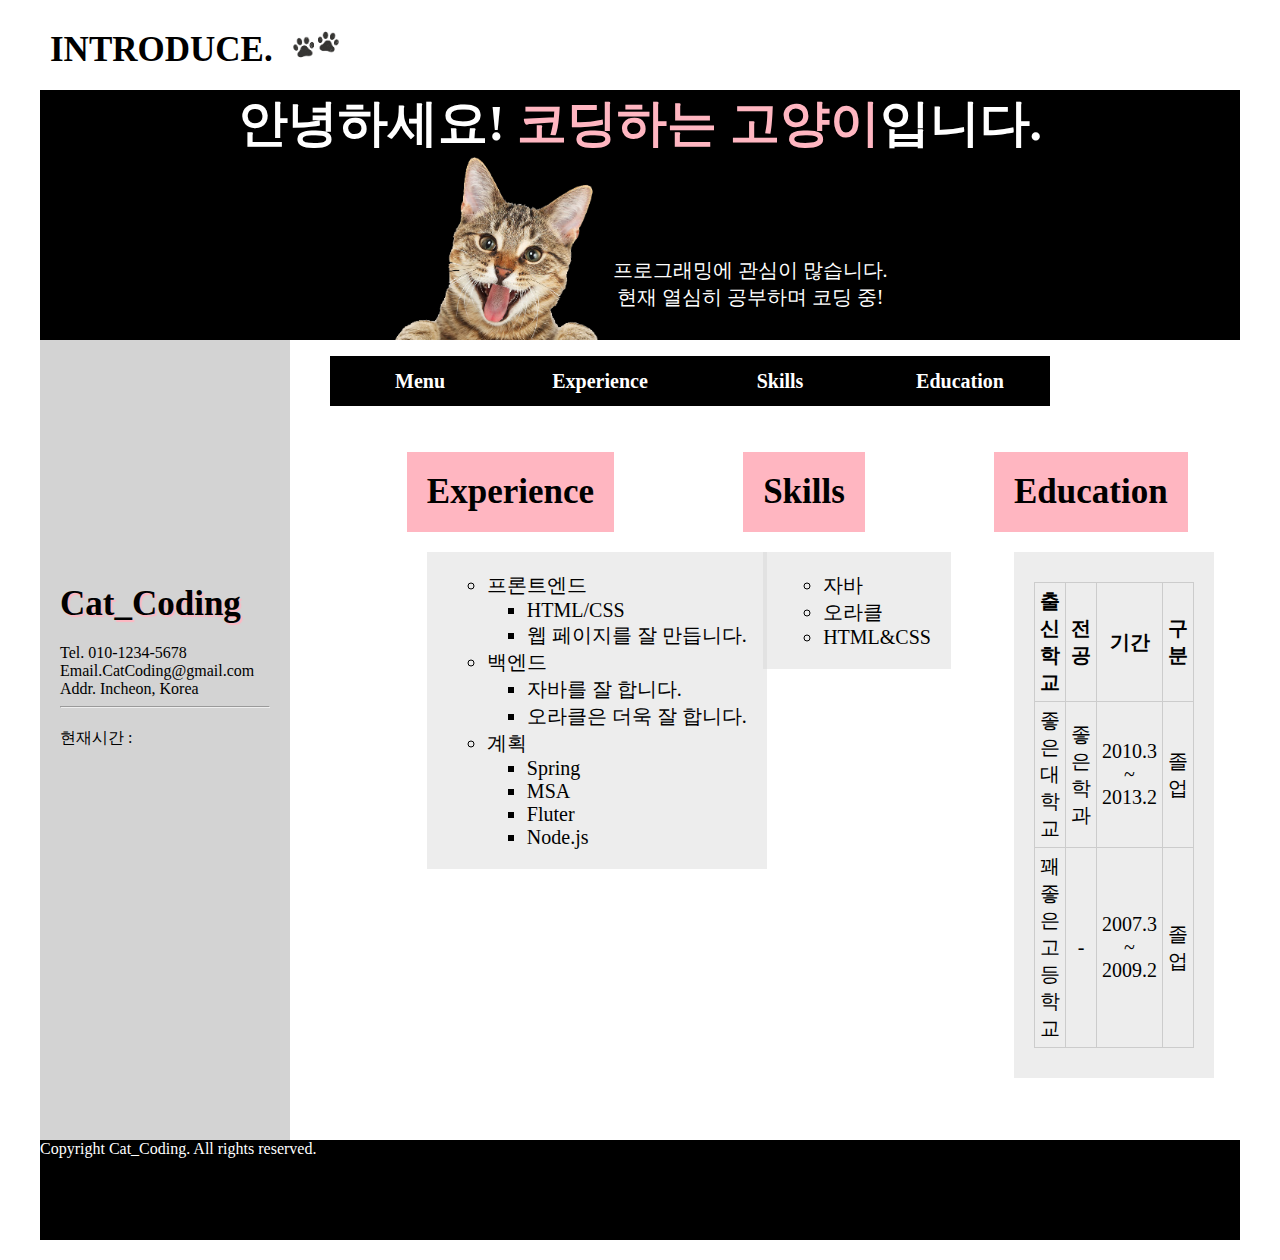
<file: intro.html>
<!DOCTYPE html>
<html lang="en">
<head>
    <meta charset="UTF-8">
    <meta name="viewport" content="width=device-width, initial-scale=1.0">
    <title>Document</title>

    <style>
        /* 영역구분 */
        .container{
            width: 1200px;
            margin: 20px auto;
        }
        .header1{
            width: 100%;
            height: 50px;
        }
        .header2{
            width: 100%;
            height: 250px;
            background-color: black;
            text-align: center;
        }
        .sidebar{
            width: 250px;
            height: 800px;
            float: left;
            background-color: lightgrey;            
        }
        .contents{
            width: 950px;
            height: 800px;
            clear: both;
            display: inline-block;
            background-color: white;
        }
        .footers{
            width: 100%;
            height: 100px;
            clear: both;
            background-color: black;
            color: white;
        }


        .box3{
            width: 170px;
            height: 200px;
            animation: imgChange 7s alternate infinite;
            margin: 20px 35px;
            padding: 2px;
        }
        @keyframes imgChange {
            from{
                background-image: url(img/cat2.jpg);
                background-size: cover;
            }
            to{
                background-image: url(img/cat3.jpg);
                background-size: cover;
            }
        }
        
        .info-list {
            list-style: none;
            display: flex;
            flex-wrap: nowrap; 
            justify-content: space-around;
            font-weight: bold;
        }

        .info-list > li {
            margin: 40px;
            background-color: lightpink;
            position: relative;
            padding: 20px;
        }

        .caption {
            position: absolute;
            top : 100px;
            width: max-content;
            background-color: rgba(211, 211, 211, 0.407);
            color: black;
            font-weight: 400;
            font-size: 20px;
            padding: 20px;
        }

        
        /* 텍스트 스타일 */
        .txt_bold{
            font-weight: bold;
        }
        .txt_white{
            color: white;
        }
        .txt_title1{
            font-size: 35px;
            color: black;
        }
        .txt_title2{
            font-size: 50px;
            color: white;
            font-weight: bold;
            text-align: center;
        }
        .txt_title3{
            font-size: 20px;
            margin: 5px;
            color: white;
            font-weight: 500;
        }
        .txt_contents{
            color: black;
            font-size: 20px;

        }
        .in_bl{
            display: inline-block;
        }
        .txt_pink{
            color: lightpink;
        }

        /* 테이블 스타일 */
        table {
            width: 150px;
            border:1px solid #222; 
            border-collapse: collapse; 
        }
        th,td {
            border:1px solid #ccc; 
            padding:5px;  
            font-size:20px;
            text-align: center; 
        }

        @media screen and (max-width : 768px) {
            .container{
                width: 600px;
                margin: 20px auto;
            }
            .header{
                width: 100%;
                height: 50px;
            }
            .contents1{
                width: 100%;
                height: 320px;
                background-color: black;
                text-align: center;
            }
            .sidebar{
                width: 100%;
                height: 260px;
            }
            .contents2{
                width: 100%;
                height: auto;
            }
            table{
                width: 90%;
            }
            .box1{
                width: 70%;
            }
            .footers{
                width: 100%;
            }
            #info{
                float: right;
            }
        }

        #time{
            font-size: 30px;
            font-weight: bold;
            color: black;
        }

        /*menu*/
        #topMenu{
            height: 40px;
            width: 800px;
        }

        #topMenu ul li {
            list-style: none;
            color: white;
            background-color: black;
            float: left;
            line-height: 40px;
            text-align: center;
        }

        #topMenu .menuLink{
            text-decoration: none;
            color: white;
            display: block;
            width: 170px;
            font-size: 20px;
            font-weight: bold;
            padding: 5px;
        }
        #topMenu .menuLink:hover{
            color: black;
            background-color: lightpink;
        }
        

    </style>

</head>
<body>
    <div class="container">
        <div class="header1 in_bl" style="margin-bottom: 20px;">
            <div class="txt_title1 txt_bold in_bl">
                <a  href="#" class= "in_bl" style="margin : 10px; text-decoration: none; color: black;"> INTRODUCE. </a>
                <a  href="#" class= "in_bl"><img src ="img/cathand1.png" style="width: 50px;"></a>
            </div>
        </div>

        <div class="header2">
            <div class="txt_title2">안녕하세요! <span class="txt_pink">코딩하는 고양이</span>입니다.</div>
            <div class="in_bl">
                <img src="img/cat1.png" width="220px" style="float: left; margin-right: 10px auto;">
                <div class="txt_title3" style="float: left; margin-top: 100px;">
                    <div>프로그래밍에 관심이 많습니다.</div>
                    <div>현재 열심히 공부하며 코딩 중!</div>
                </div>          
            </div>
        </div>

        <div class="sidebar">
            <div class="box3"></div>
            <div style="margin: 20px;">
                <div>
                    <div class="txt_title1 txt_bold" style="margin-top: 20px; text-shadow: 2px 2px 1px lightpink;">Cat_Coding</div>
                    <div style="margin-top: 20px;"> Tel. 010-1234-5678 </div>
                    <div> Email.CatCoding@gmail.com </div>
                    <div> Addr. Incheon, Korea </div>
                    <hr>
                    현재시간 : <span id = "time"></span>
                </div>
            </div>
        </div>

        <div class="contents">
            <div id = "topMenu">
                <ul>
                    <li><a class = "menuLink">Menu</a></li>
                    <li><a class = "menuLink" href ="#">Experience</a></li>
                    <li><a class = "menuLink" href ="#">Skills</a></li>
                    <li><a class = "menuLink" href ="#">Education</a></li>
                </ul>
            </div>

            <ul class="info-list">
                <a><li class="txt_title1">Experience</a>
                    <div class="caption">
                        <ul>
                            <li>프론트엔드
                                <ul>
                                    <li>HTML/CSS</li>
                                    <li>웹 페이지를 잘 만듭니다.</li>
                                </ul>
                            </li>
                            <li>백엔드
                                <ul>
                                    <li>자바를 잘 합니다.</li>
                                    <li>오라클은 더욱 잘 합니다.</li>
                                </ul>
                            </li>
                            <li>계획
                                <ul>
                                    <li>Spring</li>
                                    <li>MSA</li>
                                    <li>Fluter</li>
                                    <li>Node.js</li>
                                </ul>
                            </li>
                        </ul>
                    </div>
                </li>

                <a><li class="txt_title1">Skills</a>
                    <div class="caption"> 
                        <ul>
                            <li>자바</li>
                            <li>오라클</li>
                            <li>HTML&CSS</li>
                        </ul>
                    </div>
                </li>

                <a><li class="txt_title1">Education</a>
                    <div class="caption">
                        <table class="txt_contents" style="margin: 10px auto;">
                            <t>
                                <th>출신학교</th>
                                <th>전공</th>
                                <th>기간</th>
                                <th>구분</th>
                            </tr>
                            <tr>
                                <td>좋은대학교</td>
                                <td>좋은학과</td>
                                <td>2010.3 ~ 2013.2</td>
                                <td>졸업</td>
                            </tr>
                            <tr>
                                <td>꽤좋은고등학교</td>
                                <td> - </td>
                                <td>2007.3 ~ 2009.2</td>
                                <td>졸업</td>
                            </tr>
                        </table>
                    </div>
                </li>

            </ul>
        </div>

        <div class="footers">
            <div> Copyright Cat_Coding. All rights reserved.</div>
        </div>
    </div>



</body>
</html>

<script>
    setInterval(()=>{
        let datetime = new Date();
        let time = datetime.getHours() + ":" + datetime.getMinutes() + ":" + datetime.getSeconds()
        let obj = document.querySelector("#time");
        obj.innerHTML=time;
    },1000);

</script>
</file>
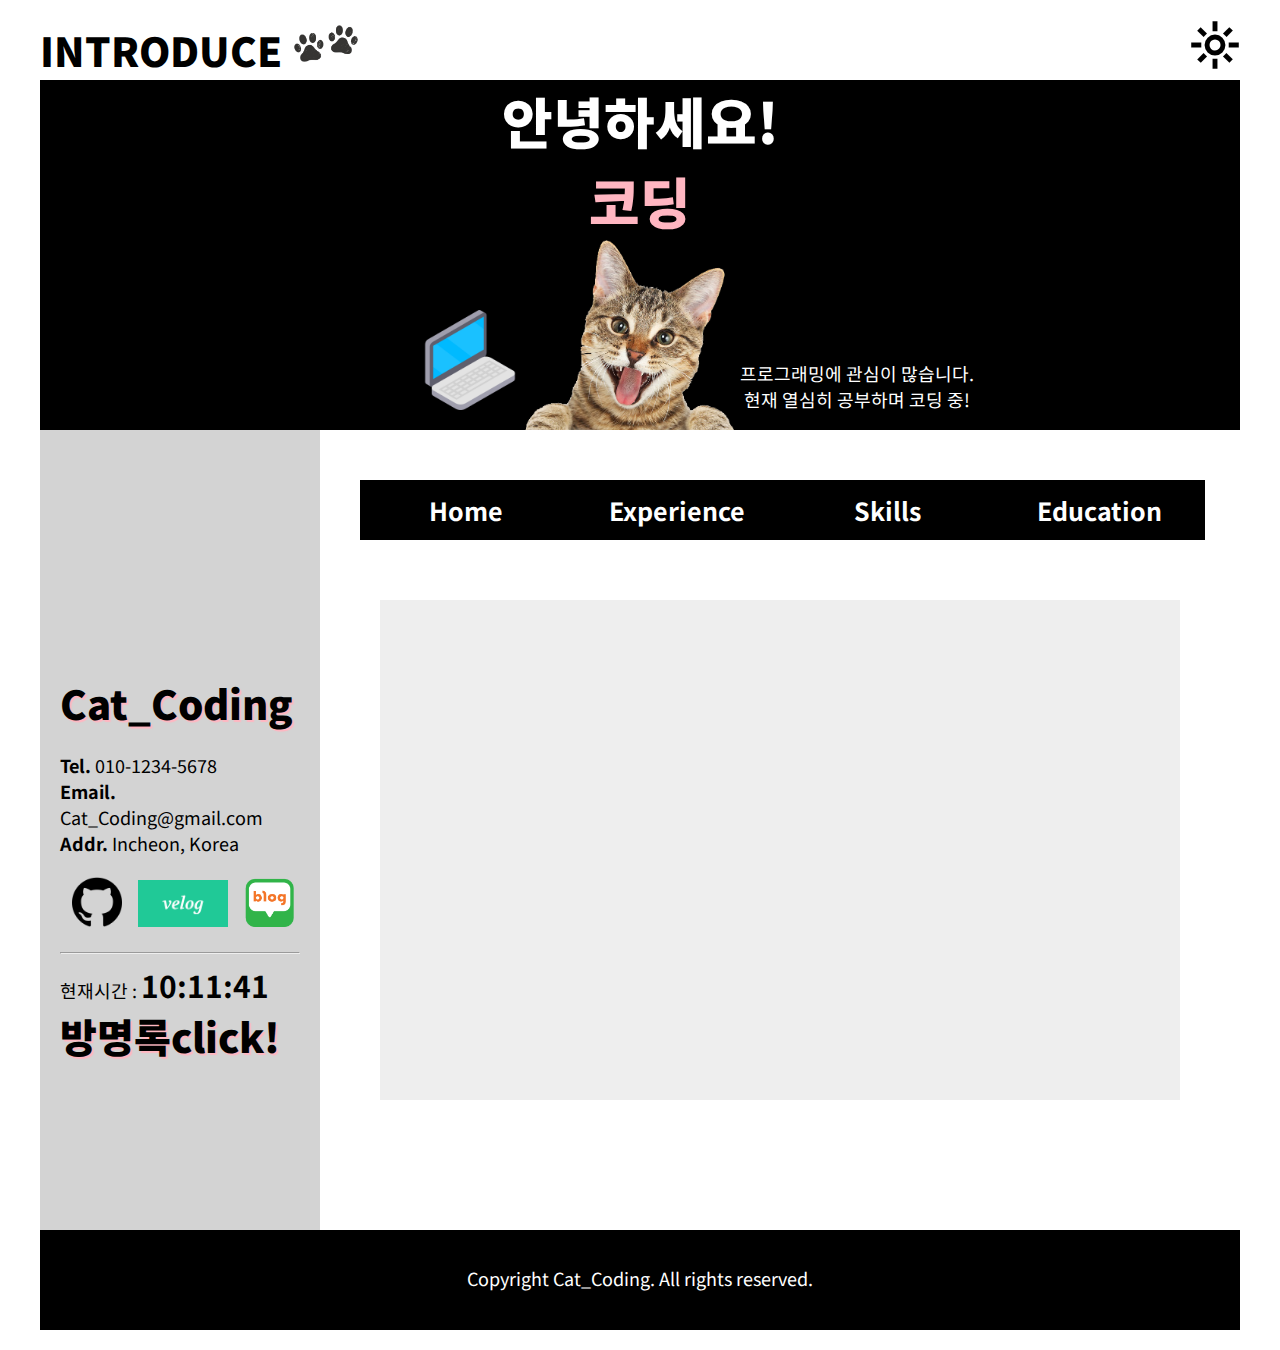
<file: intro10.html>
<!DOCTYPE html>
<html lang="en">
<head>
    <meta charset="UTF-8">
    <meta name="viewport" content="width=device-width, initial-scale=1.0">
    <link rel="preconnect" href="https://fonts.googleapis.com">
    <link rel="preconnect" href="https://fonts.gstatic.com" crossorigin>
    <link href="https://fonts.googleapis.com/css2?family=Gasoek+One&family=Noto+Sans+KR:wght@100..900&display=swap" rel="stylesheet">
    <link rel="stylesheet" href="https://fonts.googleapis.com/css2?family=Material+Symbols+Outlined:opsz,wght,FILL,GRAD@24,400,0,0" />


    <title>코딩하는 고양이의 자기소개</title>

    <style>
        /* 영역구분 */
        .container{
            width: 1200px;
            margin: 20px auto;
        }
        .header1{
            width: 100%;
            height: 50px;
            margin-bottom: 10px;
        }
        .header2{
            width: 100%;
            height: 350px;
            background-color: black;
            text-align: center;
        }
        .sidebar{
            width: 280px;
            height: 800px;
            float: left;
            background-color: lightgrey;            
        }
        .contents{
            position: relative;
            width: 920px;
            height: 800px;
            background-color: white;
            float: left;
        }
        .subcontents{
            position: relative;
            width: 800px;
            height: 500px;
            background-color: rgba(211, 211, 211, 0.388);
            margin: 60px auto;
        }
        .footer{
            width: 100%;
            height: 100px;
            background-color: black;
            color: white;
            clear: both;
            text-align: center;
        }
        .side_box{
            width: 170px;
            height: 200px;
            animation: imgChange 7s alternate infinite;
            margin: 20px auto;
            padding: 2px;
        }
        @keyframes imgChange {
            from{
                background-image: url(img/cat2.jpg);
                background-size: cover;
            }
            to{
                background-image: url(img/cat3.jpg);
                background-size: cover;
            }
        }
        
        /* 텍스트 스타일 */
        .txt_bold{
            font-weight: bold;
        }
        .txt_white{
            color: white;
        }
        .in_bl{
            display: inline-block;
        }
        .txt_pink{
            color: lightpink;
        }
        .txt_white{
            color: white;   
        }
        .noto-sans-kr-title {
            font-family: "Noto Sans KR", serif;
            font-optical-sizing: auto;
            font-weight: 900;
            font-style: normal;
        }
        .txt_title1{
            font-size: 40px;
            color: black;
        }
        .txt_title2{
            font-size: 55px;
        }
        .noto-sans-kr-contents {
            font-family: "Noto Sans KR", serif;
            font-optical-sizing: auto;
            font-weight: 400;
            font-style: normal;
            font-size: 18px;
        }
        .txt_header{
            float: left; 
            margin-top: 120px;
        }
        .pink_shadow{
            text-shadow: 2px 2px 1px lightpink;
        }
        .txt_highlight{
            background-color: rgb(254, 204, 212);
            font-weight: 700;
        }
        .txt_ul_li_title{
            font-weight: 900;
            font-size: 25px;
        }
        #experience li {
            padding: 3px;
        }

        /*이미지*/
        /* header1 */
        #cat-hand{
            width: 70px;
        }
        /* header2 */
        #note-book{
            width: 100px;
            float: left;
            margin-top: 70px;
        }
        #main-cat{
            width: 220px;
            float: left; 
            margin-right: 10px auto;
        }
        /* main-cat 위치 고정 */
        #header_1st{
            position: relative;
        }
        #header_2nd{
            position: absolute;
            top: 160px;
            left: 380px;
        }
        /* side_bar */
        #git{
            width: 50px;
        }
        #velog{
            width: 90px;
        }
        #naver{
            width: 50px;
        }

        /* 테이블 스타일 */
        table {
            width: 500px;
            border:1px solid #222; 
            border-collapse: collapse;
            margin: 10px auto;
        }
        th,td {
            border:1px solid #ccc; 
            padding:5px;  
            text-align: center; 
        }
        th{
            background-color: lightgrey;
        }
        
        /* 모바일 */
        @media screen and (max-width : 768px) {
            .container{
                width: 90%;
                margin: 20px auto;
                display: flex;
                flex-direction: column;
            }
            .header1, .header2{
                width: 100%;
                text-align: center;
                display: block;
            }
            .header1{
                order : 1;
            }
            .header2{
                height: 250px;
                order: 2;
            }
            .txt_title1{
                font-size: 25px;
            }
            .txt_title2{
                font-size: 30px;
            }
            .txt_header{
                font-size: 9px;
                margin-top: 70px;
            }
            #cat-hand{
                width: 35px;
            }
            #icon{
                font-size: 35px;
            }
            #note-book{
                width: 45px;
            }
            #main-cat{
                width: 140px;
            }
            #header_2nd{
                position: absolute;
                top: 130px;
                left: 20px;
            }
            .noto-sans-kr-contents {
                font-size: 15px;
            }
            .sidebar {
                position: relative; 
                width: 100%;        
                height: auto;       
                text-align: center;
                order: 4;
            }
            .side_box{
                float: left;
                margin-left: 30px;
                width: 80px;
                height: 110px;
            }
            #git, #naver{
                width: 25px;
            }
            #velog{
                width: 45px;
            }
            .contents{
                width: 100%;
                height: auto;
                display: block;
                order: 3;
            }
            #topMenu{
                display: flex !important;
                flex-direction: column;
                align-items: center;
                width: 100%;
            }
            #topMenu ul {
                width: 100%;
                list-style: none;
                padding: 0;
            }
            #topMenu ul li {
                width: 100% !important;
                height: 40px;
                display: block;
                text-align: center;
                clear: both;
                margin: 2px 0;
            }
            #topMenu .menuLink{
                font-size: 18px !important;
                display: block;
            }
            .subcontents{
                width: 90%;
                margin-top: 240px;
            }
            .footer{
                display: block;
                width: 100%;
                order: 5;
            }
            table {
                width: 100%;
                margin: 0 auto;
                font-size: 11px;
            }
            #education{
                right: 20%;
		    }
            #experience{
                right: 20px;
            }
        }
        #time{
            font-size: 30px;
            font-weight: bold;
            color: black;
        }


        /*menu*/
        #topMenu{
            height: 60px;
            width: 100%;
            margin-top: 50px;
        }
        #topMenu ul li {
            width: 24%;
            height: 60px;
            list-style: none;
            color: white;
            background-color: black;
            float: left;
            line-height: 60px;
            text-align: center;
        }
        #topMenu .menuLink{
            text-decoration: none;
            color: white;
            display: block;
            width: 100%;
            font-size: 25px;
            font-weight: bold;
        }
        #topMenu .menuLink:hover{
            color: black;
            background-color: lightpink;
        }
        #topMenu .menuLink.active{
            background-color: rgb(247, 140, 156);
            color: black;

        }

        /*상세정보*/
        #experience{
            position: absolute;
            top : 50px;
            left: 10%;
            padding-top: 20px;
		}
        #skills{
            position: absolute;
            top : 50px;
            left: 10%;
			padding-top: 20px;
		}
        #education{
            position: absolute;
            top : 50px;
            left: 20%;
			padding-top: 20px;
		}
        .subcontents > div {
            opacity: 0;
            transform: translateY(-30px); /* 위로 살짝 올라간 상태 */
            transition: opacity 0.5s ease, transform 0.5s ease; /* 부드러운 전환 효과 */
        }
        .subcontents > div.show {
            opacity: 1;
            transform: translateY(0); /* 자연스럽게 나타나게 */
        }

        /* 기타 */
        a{
            text-decoration: none;
            color: black;
        }
        #sns{
            margin: 20px auto;
        }
        #sns img{
            margin-left: 12px;
        }
        .text_box{
            display: block;
        }
        ul{
            margin-bottom: 30px;
        }

        /* 다크모드 */
        .light-mode{
            background-color: white;
            color: black;
        }
        .dark-mode{
            background-color: black;
            color: white;
        }
        .dark-mode .contents, .dark-mode th, .dark-mode .sidebar{
            background-color: #343434;
        }
        .dark-mode .subcontents{
            background-color: #4f4f4f;
        }
        .dark-mode .txt_title1{
            color: lightpink;
        }
        .dark-mode .pink_shadow{
            text-shadow: 2px 2px 1px black;
        }
        .dark-mode .header1, .dark-mode #time {
            color: white;
        }
        .dark-mode #cat-hand{
            background-color: white;
            border-radius: 40%;
        }
        .dark-mode #topMenu .menuLink.active{
            background-color: rgb(247, 140, 156);
            color: black;
            text-shadow: none;
        }
        .dark-mode #topMenu .menuLink{
            background-color: lightpink;
            color: white;
            text-shadow: 2px 2px 2px black;
        }
        .dark-mode #topMenu .menuLink:hover{
            color: black;
            background-color: rgb(247, 140, 156);
            text-shadow: none;
        }
        #icon{
            cursor: pointer;
            float: right;
            font-size: 50px;
            font-weight: bold;
        }
    </style>

</head>
<body class="light-mode">
    <div class="container noto-sans-kr-contents">
        <div class="header1 in_bl noto-sans-kr-title txt_title1">
            INTRODUCE
            <a  href="https://saebyeol5285.github.io/intro/intro_upload.html"><img src ="img/cathand1.png" id ="cat-hand"></a>
            <span class="material-symbols-outlined" onclick="fnMode()" id="icon">light_mode</span>
        </div>

        <div class="header2"  id="header_1st">
            <div class="text-box noto-sans-kr-title txt_title2">
                <span class="text">
                    <span class='txt_white' id="first"></span>
                    <br><span class='txt_pink' id="second"></span>
                    <span class='txt_white' id="last"></span>
                </span>
            </div>
            <div class="in_bl" id="header_2nd">
                <img src="img/notebook_icon.png" id="note-book">
                <img src="img/cat1.png" id="main-cat">
                <div class="txt_header txt_white">
                    <div>프로그래밍에 관심이 많습니다.</div>
                    <div>현재 열심히 공부하며 코딩 중!</div>
                </div>         
            </div>
        </div>

        <div class="sidebar">
            <div class="side_box"></div>
            <div style="margin: 20px;">
                <div class="noto-sans-kr-title txt_title1 pink_shadow" style="margin-top: 20px;">Cat_Coding</div>
                <div style="margin-top: 20px;"> <span class="txt_bold">Tel.</span> 010-1234-5678 </div>
                <div> <span class="txt_bold">Email.</span> Cat_Coding@gmail.com </div>
                <div> <span class="txt_bold">Addr.</span> Incheon, Korea </div>
                <div id="sns">
                    <a href = "https://github.com/SaeByeol5285/intro.git" target='_blank'><img src = "img/git-icon.png" id="git"></a>
                    <a href = "https://velog.io/@saebyeol5285/posts" target='_blank'><img src = "img/velog-icon.png" id="velog"></a> 
                    <a href = "https://blog.naver.com/cat_coding" target='_blank'><img src = "img/naver-blog-icon.png" id="naver"></a>
                </div>
                <hr>
                <div>현재시간 : <span id = "time"></span></div>
                <a href="guestbook/index.html" class="noto-sans-kr-title txt_title1 pink_shadow">방명록click!</a>
            </div>
        </div>

        <div class="contents">
            <div id = "topMenu">
                <ul>
                    <li><a class = "menuLink" href ="javascript:;" onclick="fnDetail(0)">Home</a></li>
                    <li><a class = "menuLink" href ="javascript:;" onclick="fnDetail(1)">Experience</a></li>
                    <li><a class = "menuLink" href ="javascript:;" onclick="fnDetail(2)">Skills</a></li>
                    <li><a class = "menuLink" href ="javascript:;" onclick="fnDetail(3)">Education</a></li>
                </ul>
            </div>
            <div class="subcontents">
                <div id ="experience">
                    <ul>
                        <li><span class="txt_ul_li_title">프론트엔드</span>
                            <ul>
                                <li>HTML/CSS</li>
                                <li><span class="txt_highlight">홍보물, 교육자료 제작 경험</span>이 있습니다.</li>
                                <li>깔끔한 웹페이지를 제작합니다.</li> 
                            </ul>  
                        </li>
                        <li><span class="txt_ul_li_title">백엔드</span>
                            <ul>
                                <li>구조적으로 사고하고 계획을 세우는 작업을 좋아합니다.</li>
                                <li><span class="txt_highlight">JAVA</span> : 기초 이론을 꼼꼼히 정리했습니다.</li>
                                <li><span class="txt_highlight">DB</span> : Oracle을 이용한 데이터베이스 관리를 철저히 학습했습니다.</li>
                            </ul>
                        </li>
                        
                    </ul>
                </div>
    
                <div id="skills"> 
                    <ul>
                        <li><span class="txt_ul_li_title">지금까지 습득한 기술</span>
                            <ul>
                                <li>JAVA</li>
                                <li>Oracle DB</li>
                                <li>HTML&CSS</li>
                            </ul>
                        </li>
                        <li><span class="txt_ul_li_title">앞으로의 학습 계획</span>
                            <ul>
                                <li>Spring</li>
                                <li>MSA</li>
                                <li>Flutter</li>
                                <li>Node.js</li>
                            </ul>
                        </li>
                    </ul>
                </div>
    
                <div id="education">
                    <table>
                        <tr>
                            <th>출신 학교</th>
                            <th>전공</th>
                            <th>기간</th>
                            <th>구분</th>
                        </tr>
                        <tr>
                            <td>00대학교</td>
                            <td>00학과</td>
                            <td>2016.3 ~ 2023.2</td>
                            <td>졸업</td>
                        </tr>
                        <tr>
                            <td>00고등학교</td>
                            <td> - </td>
                            <td>2012.3 ~ 2016.2</td>
                            <td>졸업</td>
                        </tr>
                    </table>
                </div>
            </div>                
        </div>
        <div class="footer">
            <div style="padding: 35px"> Copyright Cat_Coding. All rights reserved.</div>
        </div>
    </div>
        
    
    
</body>
</html>

<script>
   
    //------------시계기능------------
    setInterval(()=>{
        let datetime = new Date();
        let time = datetime.getHours() + ":" + datetime.getMinutes() + ":" + datetime.getSeconds()
        let obj = document.querySelector("#time");
        obj.innerHTML=time;
    },1000);

    //------------메뉴 클릭시 설명 펼쳐보기------------
    function fnDetail(num){

        let experience = document.getElementById("experience");
        let skills = document.getElementById("skills");
        let education = document.getElementById("education");
        let menuLinks = document.querySelectorAll("#topMenu .menuLink");

        for(let i=0; i<menuLinks.length; i++){
            menuLinks[i].classList.remove("active");
        }

        experience.classList.remove("show");
        skills.classList.remove("show");
        education.classList.remove("show");

        if(num == 1){
            experience.classList.add("show"); //내용 보이기
            menuLinks[1].classList.add("active"); //현재 메뉴탭은 짙은 색으로 보이기
        } else if(num == 2){
            skills.classList.add("show");
            menuLinks[2].classList.add("active");
        } else if(num == 3){
            education.classList.add("show");
            menuLinks[3].classList.add("active");
        } else if(num == 0){
            if(!confirm("Home으로 다시 돌아가시겠습니까?")){
                return;
            }else{
                location.href ="https://saebyeol5285.github.io/intro/intro_upload.html";
            }
        };
    };
    
    //------------라이트,다크 모드 지원------------
    function fnMode(){
        let body = document.body;
        let icon = document.querySelector("#icon");

        body.classList.toggle('dark-mode');
        body.classList.toggle('light-mode');

        icon.innerText = body.classList.contains('light-mode')? 'light_mode' : 'dark_mode';
    };
    
    //------------메인 타이틀 타이핑 효과------------
    let title = "안녕하세요! 코딩하는 고양이입니다.";
    let text = document.querySelector(".text");

    let i = 0;
    let intervalId = setInterval(typing, 200);

    function typing() {
        let txt = title.charAt(i);
        if(i < 6){
            document.querySelector("#first").innerHTML += txt;
        } else if(i < 15){
            document.querySelector("#second").innerHTML += txt;
        } else {
            document.querySelector("#last").innerHTML += txt;
        }
        i++;
        if(i>18){
            clearInterval(intervalId);
        }
    };

</script>
</file>
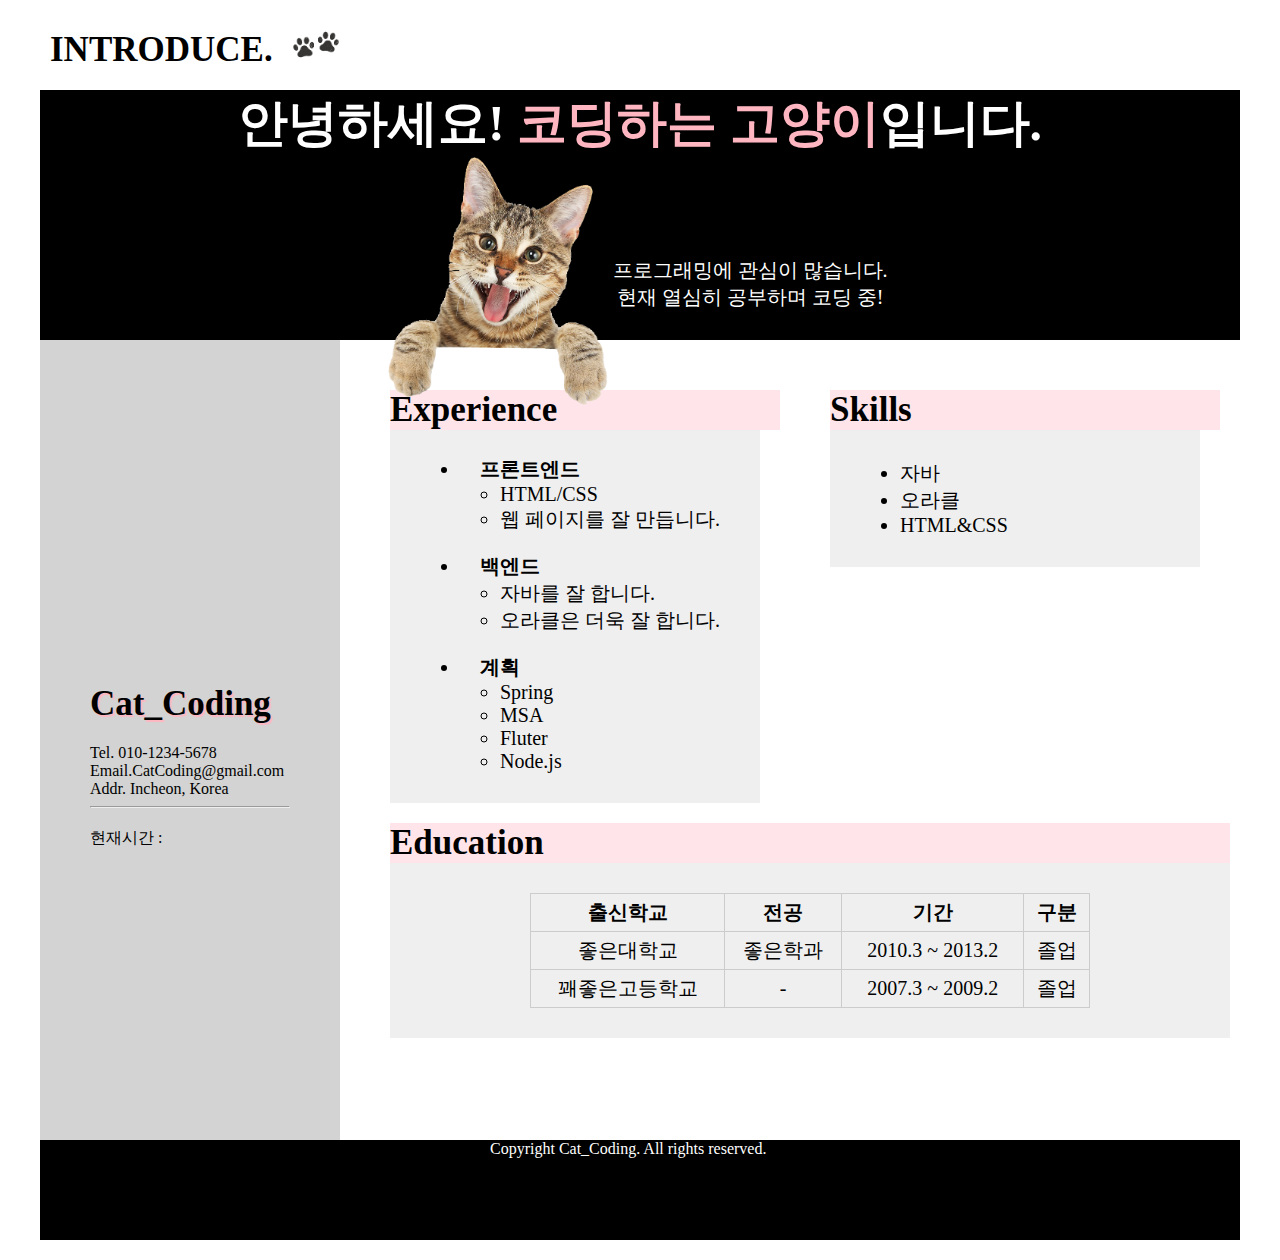
<file: intro4.html>
<!DOCTYPE html>
<html lang="en">
<head>
    <meta charset="UTF-8">
    <meta name="viewport" content="width=device-width, initial-scale=1.0">
    <title>Document</title>

    <style>
        /* 영역구분 */
        .container{
            width: 1200px;
            margin: 20px auto;
        }
        .header{
            width: 100%;
            height: 50px;
        }
        .contents1{
            width: 100%;
            height: 250px;
            background-color: black;
            text-align: center;
        }
        .sidebar{
            width: 300px;
            height: 800px;
            float: left;
            background-color: lightgrey;            
        }
        .contents2{
            width: 900px;
            height: 800px;
            float: left;
            background-color: white;
            text-align: left;
        }
        .footers{
            width: 1200px;
            height: 100px;
            clear: both;
            background-color: black;
            color: white;
        }
        
        /* 박스 */
        .box1{
            width: 800px;
            background-color: rgba(211, 211, 211, 0.363);
            margin-left: 50px;
            padding : 20px;
        }
        .box2{
            width: 350px;
            padding: 10px;
            background-color: rgba(211, 211, 211, 0.363);
            float: left;
            margin-left: 50px;
            margin-bottom: 20px;
            margin-right: 20px;
        }
        .box3{
            width: 220px;
            height: 300px;
            animation: imgChange 7s alternate infinite;
            margin: 20px 35px;
            padding: 2px;
        }

        /* 텍스트 스타일 */
        .txt_bold{
            font-weight: bold;
        }
        .txt_white{
            color: white;
        }
        .txt_title1{
            font-size: 35px;
            color: black;
        }
        .txt_title2{
            font-size: 50px;
            color: white;
            font-weight: bold;
            text-align: center;
        }
        .txt_title3{
            font-size: 20px;
            margin: 5px;
            color: white;
            font-weight: 500;
        }
        .txt_contents{
            color: black;
            font-size: 20px;
            margin-left: 20px;
        }
        .in_bl{
            display: inline-block;
        }
        .txt_green{
            color: lightpink;
        }

        /* 테이블 스타일 */
        table {
            width:70%; 
            border:1px solid #222; 
            border-collapse: collapse; 
        }
        th,td {
            border:1px solid #ccc; 
            padding:5px;  
            font-size:20px;
            text-align: center; 
        }

        @media screen and (max-width : 768px) {
            .container{
                width: 600px;
                margin: 20px auto;
            }
            .header{
                width: 100%;
                height: 50px;
            }
            .contents1{
                width: 100%;
                height: 320px;
                background-color: black;
                text-align: center;
            }
            .sidebar{
                width: 100%;
                height: 260px;
            }
            .contents2{
                width: 100%;
                height: auto;
            }
            table{
                width: 90%;
            }
            .box1{
                width: 70%;
            }
            .footers{
                width: 100%;
            }
            #info{
                float: right;
            }
        }

        #time{
            font-size: 30px;
            font-weight: bold;
            color: black;
        }
        @keyframes imgChange {
            from{
                background-image: url(img/cat2.jpg);
                background-size: cover;
            }
            to{
                background-image: url(img/cat3.jpg);
                background-size: cover;
            }
        }

    </style>

</head>
<body>
    <div class="container">
        <div class="header in_bl" style="margin-bottom: 20px;">
            <div class="txt_title1 txt_bold in_bl">
                <a  href="#" class= "in_bl" style="margin : 10px; text-decoration: none; color: black;"> INTRODUCE. </a>
                <a  href="#" class= "in_bl"><img src ="img/cathand1.png" style="width: 50px;"></a>
            </div>
        </div>

        <div class="contents1">
            <div class="txt_title2">안녕하세요! <span class="txt_green">코딩하는 고양이</span>입니다.</div>
            <div class="in_bl">
                <img src="img/cat1.png" width="220px" style="float: left; margin-right: 10px auto;">
                <div class="txt_title3" style="float: left; margin-top: 100px;">
                    <div>프로그래밍에 관심이 많습니다.</div>
                    <div>현재 열심히 공부하며 코딩 중!</div>
                </div>          
            </div>
        </div>

        <div class="sidebar">
            <div class="box3"></div>
            <div style="margin: 20px 50px;">
                <div id="info">
                    <div class="txt_title1 txt_bold" style="margin-top: 20px; text-shadow: 2px 2px 1px lightpink;">Cat_Coding</div>
                    <div style="margin-top: 20px;"> Tel. 010-1234-5678 </div>
                    <div> Email.CatCoding@gmail.com </div>
                    <div> Addr. Incheon, Korea </div>
                    <hr>
                    현재시간 : <span id = "time"></span>
                </div>
            </div>
          

        </div>

        <div class="contents2">
            <div style="float: left;">
                <div class="txt_title1 txt_bold" style="margin-left: 50px; margin-top: 50px; background-color: rgba(255, 182, 193, 0.358);"> Experience </div>
                <div class="box2">
                    <ul>
                        <div style="margin-bottom: 20px;">
                            <li class="txt_contents"><span class="txt_contents txt_bold">프론트엔드</span>
                                <ul>
                                    <li>HTML/CSS</li>
                                    <li>웹 페이지를 잘 만듭니다.</li>
                                </ul>
                            </li>
                        </div>

                        <div style="margin-bottom: 20px;">
                            <li class="txt_contents"><span class="txt_contents txt_bold">백엔드</span>
                                <ul>
                                    <li>자바를 잘 합니다.</li>
                                    <li>오라클은 더욱 잘 합니다.</li>
                                </ul>
                            </li>
                        </div>

                        <div style="margin-bottom: 20px;">
                            <li class="txt_contents"><span class="txt_contents txt_bold">계획</span>
                                <ul>
                                    <li>Spring</li>
                                    <li>MSA</li>
                                    <li>Fluter</li>
                                    <li>Node.js</li>
                                </ul>
                            </li>
                        </div>
                    </ul>
                </div>
            </div>
            <div style="float: left;">
                <div class="txt_title1 txt_bold" style="margin-left: 50px; margin-top: 50px; background-color: rgba(255, 182, 193, 0.358);"> Skills </div>
                <div class="box2">
                    <ul class="txt_contents">
                        <li>자바</li>
                        <li>오라클</li>
                        <li>HTML&CSS</li>
                    </ul>                
                </div>
            </div>
            <div style="float: left;">
                <div class="txt_title1 txt_bold" style="margin-left: 50px; background-color: rgba(255, 182, 193, 0.358);"> Education </div>
                <div class="box1">
                    <table class="txt_contents" style="margin: 10px auto;">
                            <t>
                                <th>출신학교</th>
                                <th>전공</th>
                                <th>기간</th>
                                <th>구분</th>
                            </tr>
                            <tr>
                                <td>좋은대학교</td>
                                <td>좋은학과</td>
                                <td>2010.3 ~ 2013.2</td>
                                <td>졸업</td>
                            </tr>
                            <tr>
                                <td>꽤좋은고등학교</td>
                                <td> - </td>
                                <td>2007.3 ~ 2009.2</td>
                                <td>졸업</td>
                            </tr>
                    </table>
                    
                </div>
            </div>
    </div>

    <div class="footers">
        <div style="margin-left: 450px;">Copyright Cat_Coding. All rights reserved.</div>
    </div>

</body>
</html>

<script>
    setInterval(()=>{
        let datetime = new Date();
        let time = datetime.getHours() + ":" + datetime.getMinutes() + ":" + datetime.getSeconds()
        let obj = document.querySelector("#time");
        obj.innerHTML=time;
    },1000);
</script>
</file>
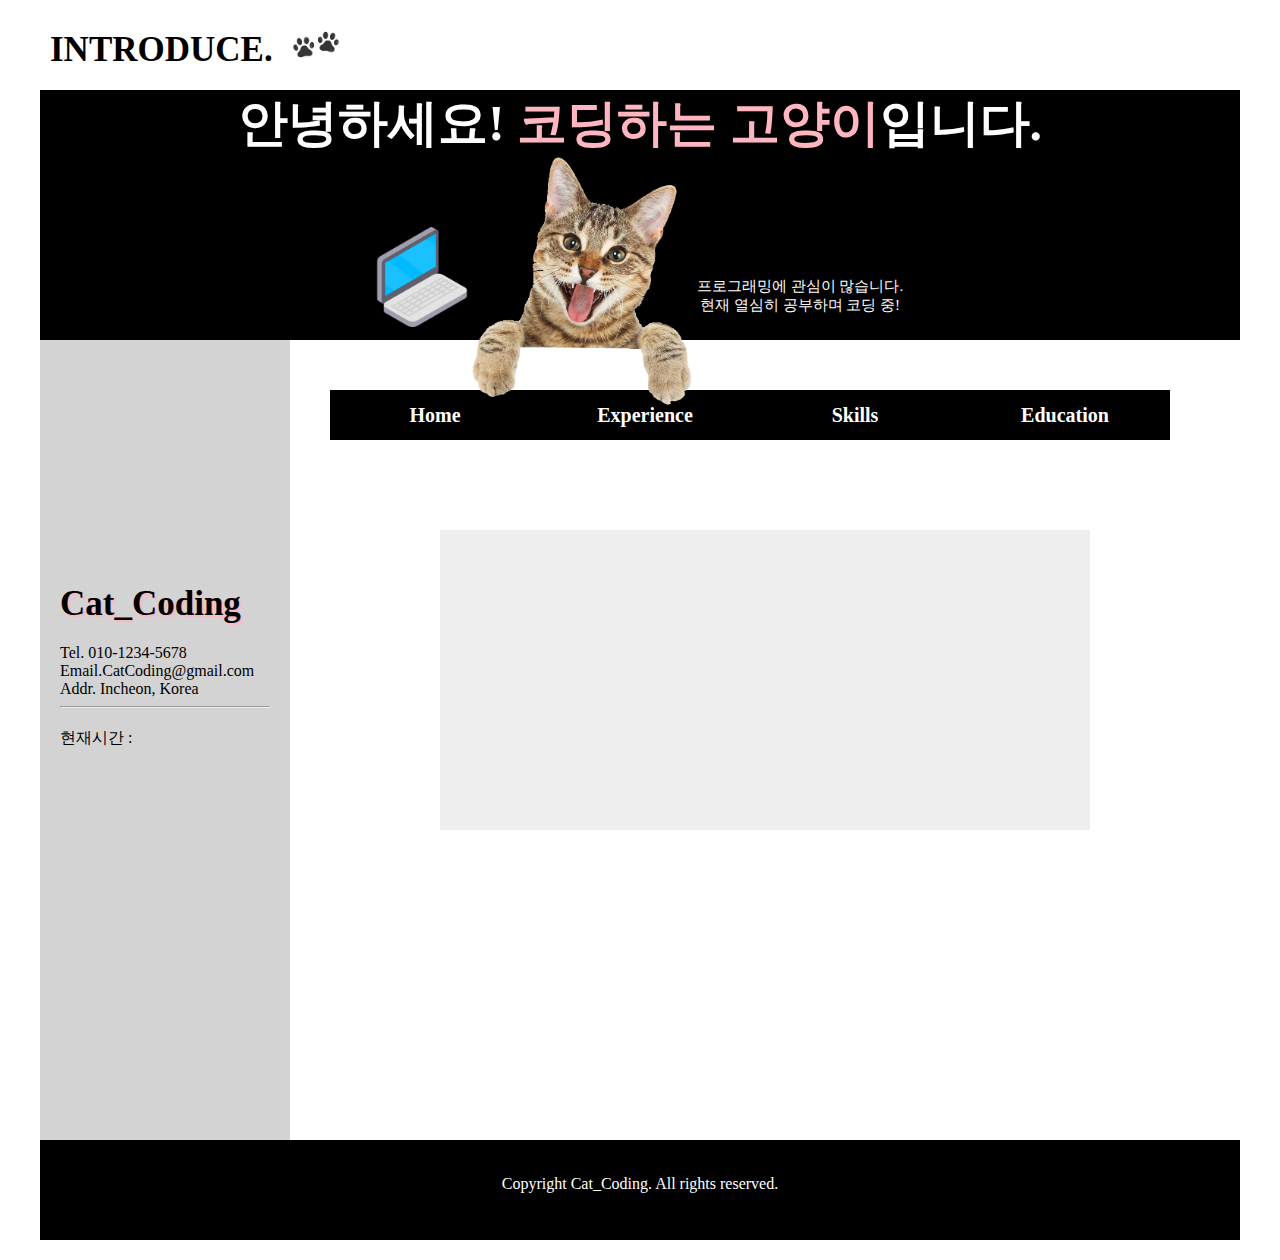
<file: intro6.html>
<!DOCTYPE html>
<html lang="en">
<head>
    <meta charset="UTF-8">
    <meta name="viewport" content="width=device-width, initial-scale=1.0">
    <title>Document</title>

    <style>
        /* 영역구분 */
        .container{
            width: 1200px;
            margin: 20px auto;
        }
        .header1{
            width: 100%;
            height: 50px;
        }
        .header2{
            width: 100%;
            height: 250px;
            background-color: black;
            text-align: center;
        }
        .sidebar{
            width: 250px;
            height: 800px;
            float: left;
            background-color: lightgrey;            
        }
        .contents{
            width: 950px;
            height: 800px;
            background-color: white;
            float: left;
        }
        .subcontents{
            width: 650px;
            height: 300px;
            background-color: rgba(211, 211, 211, 0.388);
            margin: 100px auto;
        }
        .footers{
            width: 100%;
            height: 100px;
            clear: both;
            background-color: black;
            color: white;
            clear: both;
        }


        .box3{
            width: 170px;
            height: 200px;
            animation: imgChange 7s alternate infinite;
            margin: 20px 35px;
            padding: 2px;
        }
        @keyframes imgChange {
            from{
                background-image: url(img/cat2.jpg);
                background-size: cover;
            }
            to{
                background-image: url(img/cat3.jpg);
                background-size: cover;
            }
        }
        

        
        /* 텍스트 스타일 */
        .txt_bold{
            font-weight: bold;
        }
        .txt_white{
            color: white;
        }
        .txt_title1{
            font-size: 35px;
            color: black;
        }
        .txt_title2{
            font-size: 50px;
            color: white;
            font-weight: bold;
            text-align: center;
        }
        .txt_title3{
            font-size: 15px;
            margin: 5px;
            color: white;
            font-weight: 500;
        }
        .txt_contents{
            color: black;
            font-size: 20px;
        }
        .in_bl{
            display: inline-block;
        }
        .txt_pink{
            color: lightpink;
        }

        /* 테이블 스타일 */
        table {
            width: 500px;
            border:1px solid #222; 
            border-collapse: collapse;
        }
        th,td {
            border:1px solid #ccc; 
            padding:5px;  
            font-size:20px;
            text-align: center; 
        }

        /* @media screen and (max-width : 768px) {
            .container{
                width: 600px;
                margin: 20px auto;
            }
            .header{
                width: 100%;
                height: 50px;
            }
            .contents1{
                width: 100%;
                height: 320px;
                background-color: black;
                text-align: center;
            }
            .sidebar{
                width: 100%;
                height: 260px;
            }
            .contents2{
                width: 100%;
                height: auto;
            }
            table{
                width: 90%;
            }
            .box1{
                width: 70%;
            }
            .footers{
                width: 100%;
            }
            #info{
                float: right;
            }
        } */

        #time{
            font-size: 30px;
            font-weight: bold;
            color: black;
        }

        /*menu*/
        #topMenu{
            height: 40px;
            width: 100%;
            margin-top: 50px;
        }

        #topMenu ul li {
            list-style: none;
            color: white;
            background-color: black;
            float: left;
            line-height: 40px;
            text-align: center;
        }

        #topMenu .menuLink{
            text-decoration: none;
            color: white;
            display: block;
            width: 200px;
            font-size: 20px;
            font-weight: bold;
            padding: 5px;
        }
        #topMenu .menuLink:hover{
            color: black;
            background-color: lightpink;
        }

        #experience{
			padding-top: 20px;
			display: none;
		}
        #skills{
			padding-top: 20px;
			display: none;
		}
        #education{
			padding-top: 20px;
			display: none;
		}

    </style>

</head>
<body>
    <div class="container">
        <div class="header1 in_bl" style="margin-bottom: 20px;">
            <div class="txt_title1 txt_bold in_bl">
                <a  href="#" class= "in_bl" style="margin : 10px; text-decoration: none; color: black;"> INTRODUCE. </a>
                <a  href="#" class= "in_bl"><img src ="img/cathand1.png" style="width: 50px;"></a>
            </div>
        </div>

        <div class="header2">
            <div class="txt_title2">안녕하세요! <span class="txt_pink">코딩하는 고양이</span>입니다.</div>
            <div class="in_bl">
                <img src="img/notebook_icon.png" width="100px" style="float: left; margin-top: 70px;">
                <img src="img/cat1.png" width="220px" style="float: left; margin-right: 10px auto;">
                <div class="txt_title3" style="float: left; margin-top: 120px;">
                    <div>프로그래밍에 관심이 많습니다.</div>
                    <div>현재 열심히 공부하며 코딩 중!</div>
                </div>          
            </div>
        </div>

        <div class="sidebar">
            <div class="box3"></div>
            <div style="margin: 20px;">
                <div>
                    <div class="txt_title1 txt_bold" style="margin-top: 20px; text-shadow: 2px 2px 1px lightpink;">Cat_Coding</div>
                    <div style="margin-top: 20px;"> Tel. 010-1234-5678 </div>
                    <div> Email.CatCoding@gmail.com </div>
                    <div> Addr. Incheon, Korea </div>
                    <hr>
                    현재시간 : <span id = "time"></span>
                </div>
            </div>
        </div>

        <div class="contents">
            <div id = "topMenu">
                <ul>
                    <li><a class = "menuLink" href ="https://saebyeol5285.github.io/intro/intro_upload.html">Home</a></li>
                    <li><a class = "menuLink" href ="#" onclick="fnDetailEx()">Experience</a></li>
                    <li><a class = "menuLink" href ="#" onclick="fnDetailSkill()">Skills</a></li>
                    <li><a class = "menuLink" href ="#" onclick="fnDetailEdu()">Education</a></li>
                </ul>
            </div>
            <div class="subcontents">
                <div id="experience">
                    <ul>
                        <li>프론트엔드
                            <ul>
                                <li>HTML/CSS</li>
                                <li>웹 페이지를 잘 만듭니다.</li>
                            </ul>
                        </li>
                        <li>백엔드
                            <ul>
                                <li>자바를 잘 합니다.</li>
                                <li>오라클은 더욱 잘 합니다.</li>
                            </ul>
                        </li>
                        <li>계획
                            <ul>
                                <li>Spring</li>
                                <li>MSA</li>
                                <li>Fluter</li>
                                <li>Node.js</li>
                            </ul>
                        </li>
                    </ul>
                </div>
    
                <div id="skills"> 
                    <ul>
                        <li>자바</li>
                        <li>오라클</li>
                        <li>HTML&CSS</li>
                    </ul>
                </div>
    
                <div id="education">
                    <table class="txt_contents" style="margin: 10px auto;">
                        <t>
                            <th>출신학교</th>
                            <th>전공</th>
                            <th>기간</th>
                            <th>구분</th>
                        </tr>
                        <tr>
                            <td>좋은대학교</td>
                            <td>좋은학과</td>
                            <td>2010.3 ~ 2013.2</td>
                            <td>졸업</td>
                        </tr>
                        <tr>
                            <td>꽤좋은고등학교</td>
                            <td> - </td>
                            <td>2007.3 ~ 2009.2</td>
                            <td>졸업</td>
                        </tr>
                    </table>
                </div>
            </div>            
        </div>    
    
    <div class="footers" style="text-align: center;">
        <div style="padding: 35px"> Copyright Cat_Coding. All rights reserved.</div>
    </div>
    </div>

</body>
</html>

<script>
    setInterval(()=>{
        let datetime = new Date();
        let time = datetime.getHours() + ":" + datetime.getMinutes() + ":" + datetime.getSeconds()
        let obj = document.querySelector("#time");
        obj.innerHTML=time;
    },1000);

    function fnDetailEx(){
        let detail = document.querySelector("#experience");
        if(detail.style.display == "block"){
            detail.style.display = "none";
            
        }else{
            detail.style.display = "block";
        }
    };
    function fnDetailSkill(){
        let detail = document.querySelector("#skills");
        if(detail.style.display == "block"){
            detail.style.display = "none";
            
        }else{
            detail.style.display = "block";
        }
    };
    function fnDetailEdu(){
        let detail = document.querySelector("#education");
        if(detail.style.display == "block"){
            detail.style.display = "none";
            
        }else{
            detail.style.display = "block";
        }
    };

</script>
</file>
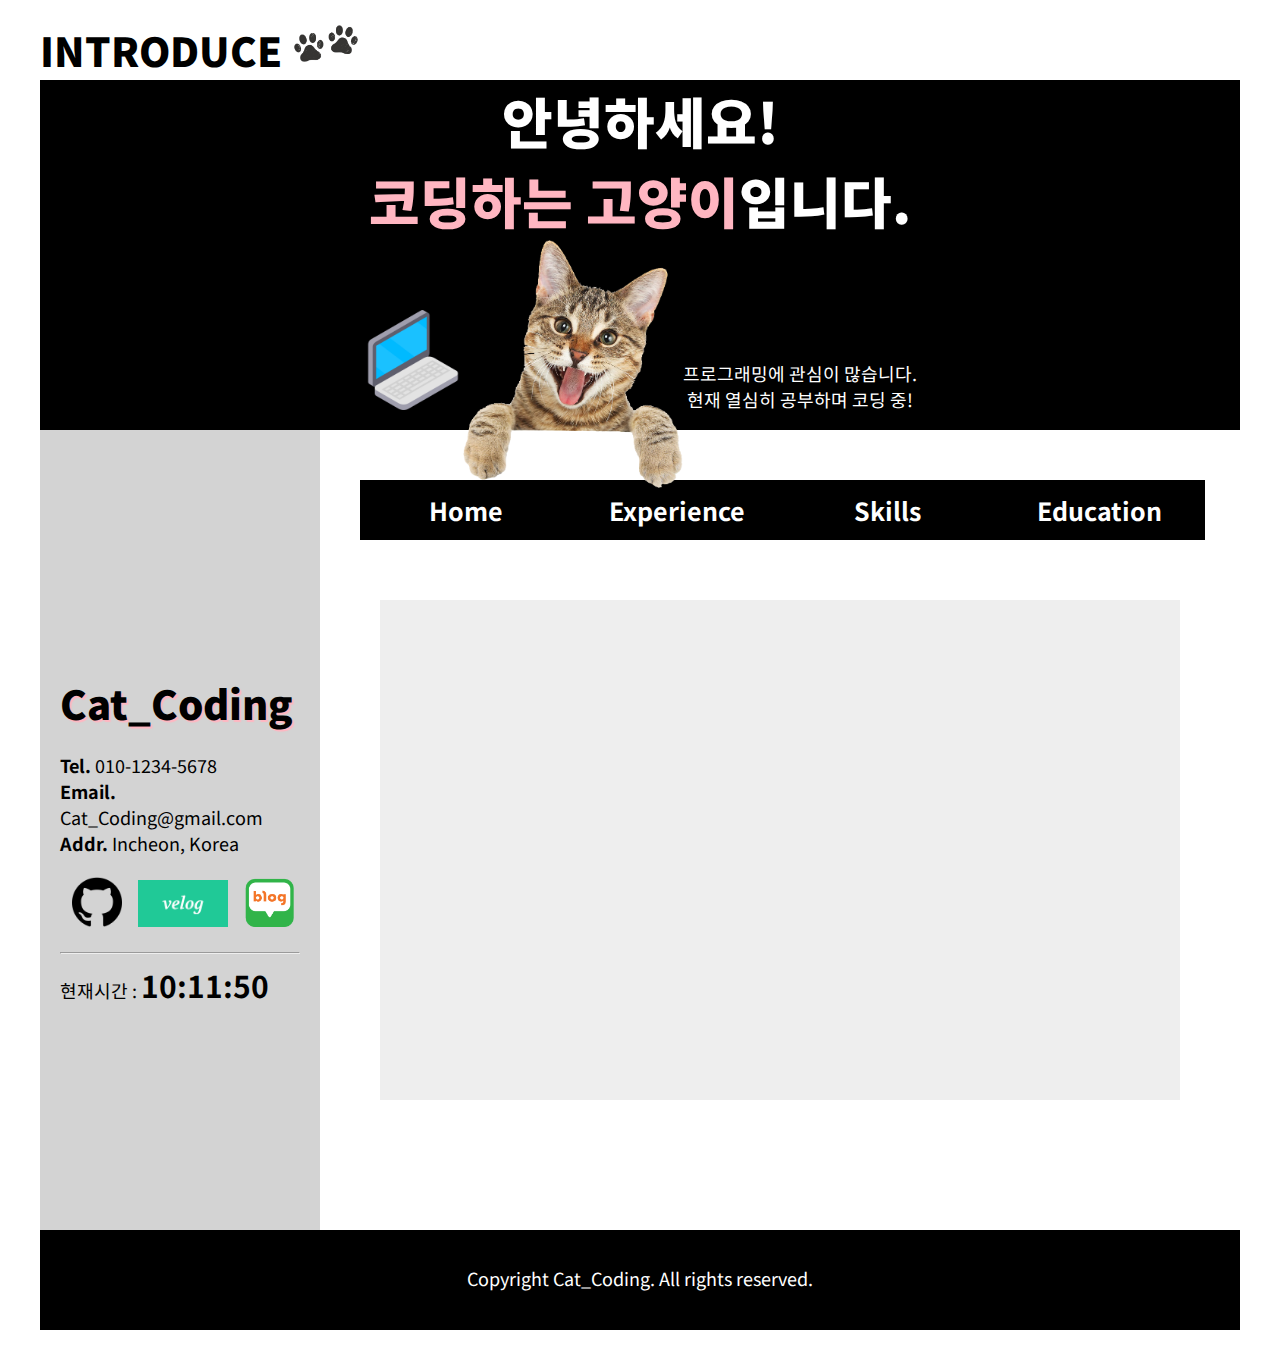
<file: intro7.html>
<!DOCTYPE html>
<html lang="en">
<head>
    <meta charset="UTF-8">
    <meta name="viewport" content="width=device-width, initial-scale=1.0">
    <link rel="preconnect" href="https://fonts.googleapis.com">
    <link rel="preconnect" href="https://fonts.gstatic.com" crossorigin>
    <link href="https://fonts.googleapis.com/css2?family=Gasoek+One&family=Noto+Sans+KR:wght@100..900&display=swap" rel="stylesheet">
    <title>코딩하는 고양이의 자기소개</title>

    <style>
        /* 영역구분 */
        .container{
            width: 1200px;
            margin: 20px auto;
        }
        .header1{
            width: 100%;
            height: 50px;
            margin-bottom: 10px;
        }
        .header2{
            width: 100%;
            height: 350px;
            background-color: black;
            text-align: center;
        }
        .sidebar{
            width: 280px;
            height: 800px;
            float: left;
            background-color: lightgrey;            
        }
        .contents{
            width: 920px;
            height: 800px;
            background-color: white;
            float: left;
        }
        .subcontents{
            position: relative;
            width: 800px;
            height: 500px;
            background-color: rgba(211, 211, 211, 0.388);
            margin: 60px auto;
        }
        .footer{
            width: 100%;
            height: 100px;
            clear: both;
            background-color: black;
            color: white;
            clear: both;
            text-align: center;
        }
        .side_box{
            width: 170px;
            height: 200px;
            animation: imgChange 7s alternate infinite;
            margin: 20px auto;
            padding: 2px;
        }
        @keyframes imgChange {
            from{
                background-image: url(img/cat2.jpg);
                background-size: cover;
            }
            to{
                background-image: url(img/cat3.jpg);
                background-size: cover;
            }
        }
        
        /* 텍스트 스타일 */
        .txt_bold{
            font-weight: bold;
        }
        .txt_white{
            color: white;
        }
        .in_bl{
            display: inline-block;
        }
        .txt_pink{
            color: lightpink;
        }
        .txt_white{
            color: white;   
        }

        .noto-sans-kr-title {
            font-family: "Noto Sans KR", serif;
            font-optical-sizing: auto;
            font-weight: 900;
            font-style: normal;
        }
        .txt_title1{
            font-size: 40px;
            color: black;
        }
        .txt_title2{
            font-size: 55px;
        }

        .noto-sans-kr-contents {
            font-family: "Noto Sans KR", serif;
            font-optical-sizing: auto;
            font-weight: 400;
            font-style: normal;
            font-size: 18px;
        }
        .txt_header{
            float: left; 
            margin-top: 120px;
        }
        .pink_shadow{
            text-shadow: 2px 2px 1px lightpink;
        }

        /*이미지*/
        /* header1 */
        #cat-hand{
            width: 70px;
        }
        /* header2 */
        #note-book{
            width: 100px;
            float: left;
            margin-top: 70px;
        }
        #main-cat{
            width: 220px;
            float: left; 
            margin-right: 10px auto;
        }
        #git{
            width: 50px;
        }
        #velog{
            width: 90px;
        }
        #naver{
            width: 50px;
        }
        /* 테이블 스타일 */
        table {
            width: 500px;
            border:1px solid #222; 
            border-collapse: collapse;
            margin: 10px auto;
        }
        th,td {
            border:1px solid #ccc; 
            padding:5px;  
            text-align: center; 
        }
        th{
            background-color: lightgrey;
        }
        
        /* 모바일 */
        @media screen and (max-width : 768px) {
            .container{
                width: 90%;
                margin: 20px auto;
                display: flex;
                flex-direction: column;
            }
            .header1, .header2{
                width: 100%;
                text-align: center;
                display: block;
            }
            .header1{
                order : 1;
            }
            .header2{
                height: 225px;
                order: 2;
            }
            .txt_title1{
                font-size: 25px;
            }
            .txt_title2{
                font-size: 30px;
            }
            .txt_header{
                font-size: 10px;
                margin-top: 70px;
            }
            #cat-hand{
                width: 35px;
            }
            #note-book{
                width: 70px;
            }
            #main-cat{
                width: 150px;
                margin: 10px auto;
            }
            .noto-sans-kr-contents {
                font-size: 15px;
            }
            .sidebar {
                position: relative; 
                width: 100%;        
                height: auto;       
                text-align: center;
                order: 4;
            }
            .side_box{
                float: left;
                margin-left: 30px;
                width: 80px;
                height: 110px;
            }
            #git, #naver{
                width: 30px;
            }
            #velog{
                width: 50px;
            }
            .contents{
                width: 100%;
                height: auto;
                display: block;
                order: 3;
            }
            #topMenu{
                display: flex !important;
                flex-direction: column;
                align-items: center;
                width: 100%;
            }
            #topMenu ul {
                width: 100%;
                list-style: none;
                padding: 0;
            }
            #topMenu ul li {
                width: 100% !important;
                height: 40px;
                display: block;
                text-align: center;
                clear: both;
                margin: 2px 0;
            }
            #topMenu .menuLink{
                font-size: 18px !important;
                display: block;
            }
            .subcontents{
                width: 90%;
                margin-top: 240px;
            }
            .footer{
                display: block;
                width: 100%;
                order: 5;
            }
            table {
                width: 100%;
                margin: 0 auto;
            }
        }

        #time{
            font-size: 30px;
            font-weight: bold;
            color: black;
        }

        /*menu*/
        #topMenu{
            height: 60px;
            width: 100%;
            margin-top: 50px;
        }
        #topMenu ul li {
            width: 24%;
            height: 60px;
            list-style: none;
            color: white;
            background-color: black;
            float: left;
            line-height: 60px;
            text-align: center;
        }
        #topMenu .menuLink{
            text-decoration: none;
            color: white;
            display: block;
            width: 100%;
            font-size: 25px;
            font-weight: bold;
        }
        #topMenu .menuLink:hover{
            color: black;
            background-color: lightpink;
        }

        /*상세정보*/
        #experience{
            position: absolute;
            top : 50px;
            left: 50px;
			padding-top: 20px;
			display: none;
		}
        #skills{
            position: absolute;
            top : 50px;
            left: 50px;
			padding-top: 20px;
			display: none;
		}
        #education{
            position: absolute;
            top : 50px;
            left: 50px;
			padding-top: 20px;
			display: none;
		}
        /* 기타 */
        a{
            text-decoration: none;
            color: black;
        }
        #sns{
            margin: 20px auto;
        }
        #sns img{
            margin-left: 12px;
        }

    </style>

</head>
<body>
    <div class="container noto-sans-kr-contents">
        <div class="header1 in_bl noto-sans-kr-title txt_title1">
            INTRODUCE
            <a  href="https://saebyeol5285.github.io/intro/intro_upload.html"><img src ="img/cathand1.png" id ="cat-hand"></a>
        </div>

        <div class="header2">
            <div class="noto-sans-kr-title txt_white txt_title2">
                <div>안녕하세요!</div>
                <div><span class="txt_pink">코딩하는 고양이</span>입니다.</div>
            </div>
            <div class="in_bl">
                <img src="img/notebook_icon.png" id="note-book">
                <img src="img/cat1.png" id="main-cat">
                <div class="txt_header txt_white">
                    <div>프로그래밍에 관심이 많습니다.</div>
                    <div>현재 열심히 공부하며 코딩 중!</div>
                </div>         
            </div>
        </div>

        <div class="sidebar">
            <div class="side_box"></div>
            <div style="margin: 20px;">
                <div class="noto-sans-kr-title txt_title1 pink_shadow" style="margin-top: 20px;">Cat_Coding</div>
                <div style="margin-top: 20px;"> <span class="txt_bold">Tel.</span> 010-1234-5678 </div>
                <div> <span class="txt_bold">Email.</span> Cat_Coding@gmail.com </div>
                <div> <span class="txt_bold">Addr.</span> Incheon, Korea </div>
                <div id="sns">
                    <a href = "https://github.com/SaeByeol5285/intro.git" target='_blank'><img src = "img/git-icon.png" id="git"></a>
                    <a href = "https://velog.io/@saebyeol5285/posts" target='_blank'><img src = "img/velog-icon.png" id="velog"></a> 
                    <a href = "https://blog.naver.com/cat_coding" target='_blank'><img src = "img/naver-blog-icon.png" id="naver"></a>
                </div>
                <hr>
                <div>현재시간 : <span id = "time"></span></div>
            </div>
        </div>

        <div class="contents">
            <div id = "topMenu">
                <ul>
                    <li><a class = "menuLink" href ="https://saebyeol5285.github.io/intro/intro_upload.html">Home</a></li>
                    <li><a class = "menuLink" href ="javascript:;" onclick="fnDetail(1)">Experience</a></li>
                    <li><a class = "menuLink" href ="javascript:;" onclick="fnDetail(2)">Skills</a></li>
                    <li><a class = "menuLink" href ="javascript:;" onclick="fnDetail(3)">Education</a></li>
                </ul>
            </div>
            <div class="subcontents">
                <div id ="experience">
                    <ul>
                        <li>프론트엔드
                            <ul>
                                <li>HTML/CSS</li>
                                <li>웹 페이지를 잘 만듭니다.</li>
                            </ul>
                        </li>
                        <li>백엔드
                            <ul>
                                <li>자바를 잘 합니다.</li>
                                <li>오라클은 더욱 잘 합니다.</li>
                            </ul>
                        </li>
                        <li>계획
                            <ul>
                                <li>Spring</li>
                                <li>MSA</li>
                                <li>Fluter</li>
                                <li>Node.js</li>
                            </ul>
                        </li>
                    </ul>
                </div>
    
                <div id="skills"> 
                    <ul>
                        <li>자바</li>
                        <li>오라클</li>
                        <li>HTML&CSS</li>
                    </ul>
                </div>
    
                <div id="education">
                    <table>
                        <tr>
                            <th>출신학교</th>
                            <th>전공</th>
                            <th>기간</th>
                            <th>구분</th>
                        </tr>
                        <tr>
                            <td>좋은대학교</td>
                            <td>좋은학과</td>
                            <td>2010.3 ~ 2013.2</td>
                            <td>졸업</td>
                        </tr>
                        <tr>
                            <td>꽤좋은고등학교</td>
                            <td> - </td>
                            <td>2007.3 ~ 2009.2</td>
                            <td>졸업</td>
                        </tr>
                    </table>
                </div>
            </div>                
        </div>
        <div class="footer">
            <div style="padding: 35px"> Copyright Cat_Coding. All rights reserved.</div>
        </div>
    </div>
        
    
    
</body>
</html>

<script>
    setInterval(()=>{
        let datetime = new Date();
        let time = datetime.getHours() + ":" + datetime.getMinutes() + ":" + datetime.getSeconds()
        let obj = document.querySelector("#time");
        obj.innerHTML=time;
    },1000);

    function fnDetail(num){
        let experience = document.getElementById("experience");
        let skills = document.getElementById("skills");
        let education = document.getElementById("education");

        experience.style.display = "none";
        skills.style.display = "none";
        education.style.display = "none";

        if(num == 1){
            experience.style.display = "block";
        } else if(num == 2){
            skills.style.display = "block";
        } else if(num == 3){
            education.style.display = "block";
        }
    };
</script>
</file>
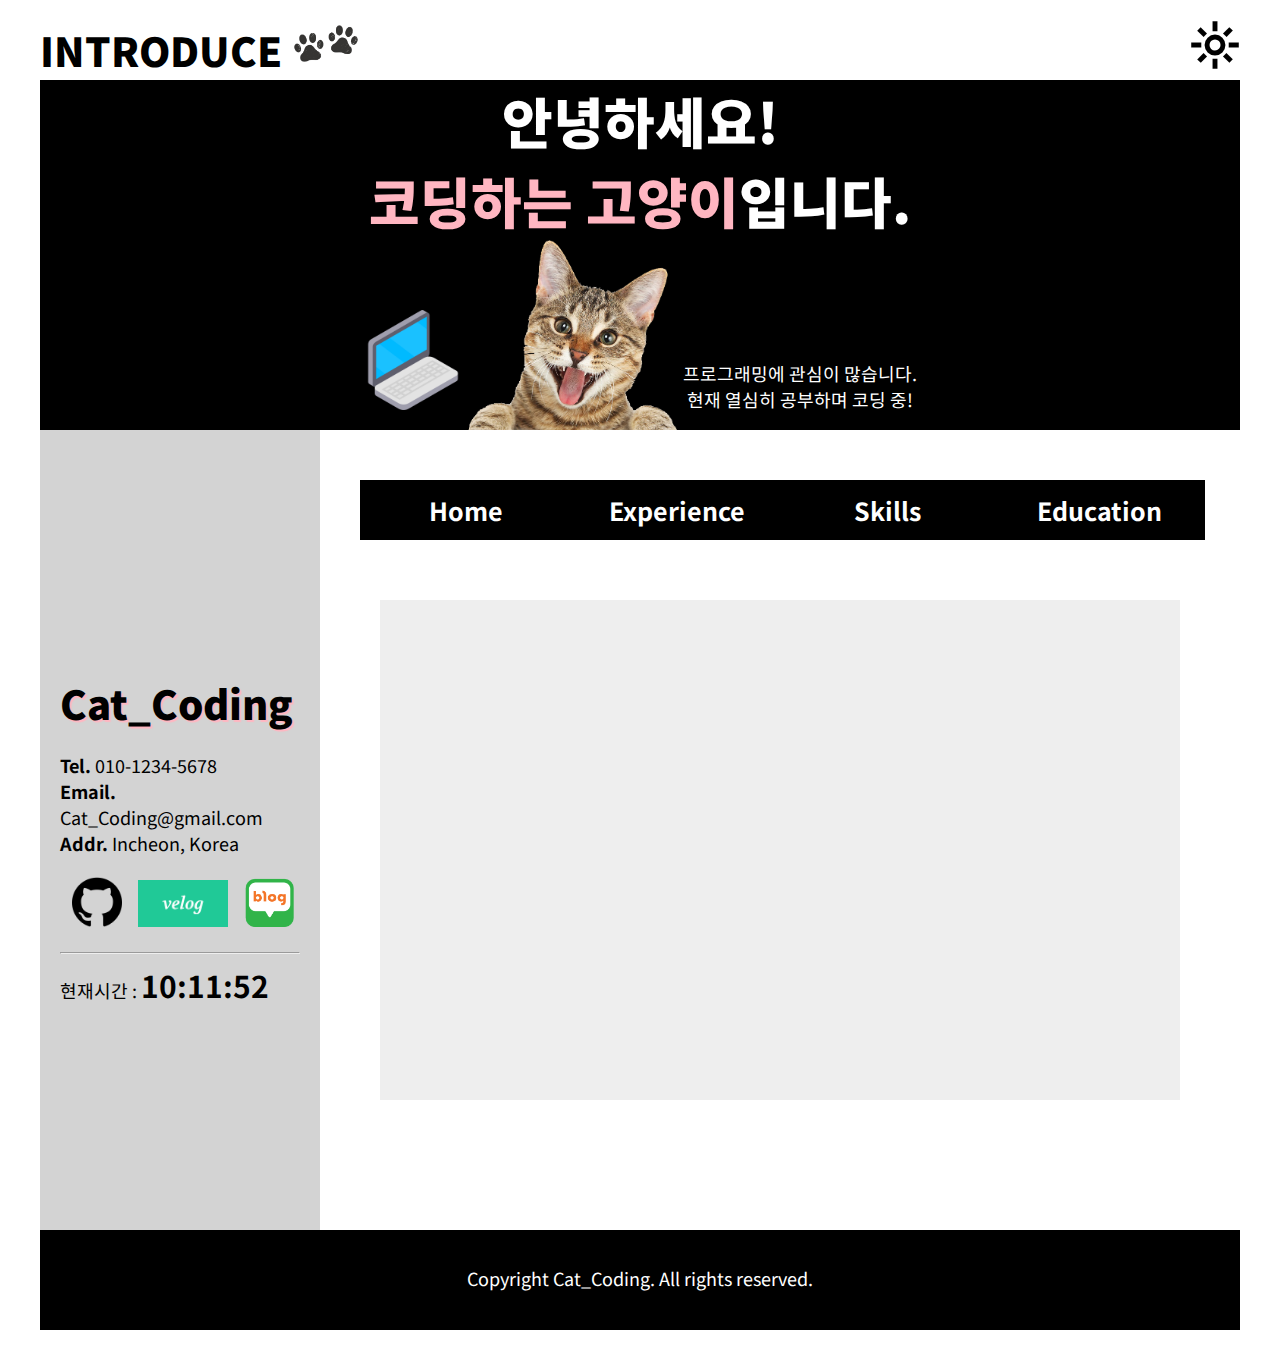
<file: intro8.html>
<!DOCTYPE html>
<html lang="en">
<head>
    <meta charset="UTF-8">
    <meta name="viewport" content="width=device-width, initial-scale=1.0">
    <link rel="preconnect" href="https://fonts.googleapis.com">
    <link rel="preconnect" href="https://fonts.gstatic.com" crossorigin>
    <link href="https://fonts.googleapis.com/css2?family=Gasoek+One&family=Noto+Sans+KR:wght@100..900&display=swap" rel="stylesheet">
    <link rel="stylesheet" href="https://fonts.googleapis.com/css2?family=Material+Symbols+Outlined:opsz,wght,FILL,GRAD@24,400,0,0" />


    <title>코딩하는 고양이의 자기소개</title>

    <style>
        /* 영역구분 */
        .container{
            width: 1200px;
            margin: 20px auto;
        }
        .header1{
            width: 100%;
            height: 50px;
            margin-bottom: 10px;
        }
        .header2{
            width: 100%;
            height: 350px;
            background-color: black;
            text-align: center;
        }
        .sidebar{
            width: 280px;
            height: 800px;
            float: left;
            background-color: lightgrey;            
        }
        .contents{
            position: relative;
            width: 920px;
            height: 800px;
            background-color: white;
            float: left;
        }
        .subcontents{
            position: relative;
            width: 800px;
            height: 500px;
            background-color: rgba(211, 211, 211, 0.388);
            margin: 60px auto;
        }
        .footer{
            width: 100%;
            height: 100px;
            background-color: black;
            color: white;
            clear: both;
            text-align: center;
        }
        .side_box{
            width: 170px;
            height: 200px;
            animation: imgChange 7s alternate infinite;
            margin: 20px auto;
            padding: 2px;
        }
        @keyframes imgChange {
            from{
                background-image: url(img/cat2.jpg);
                background-size: cover;
            }
            to{
                background-image: url(img/cat3.jpg);
                background-size: cover;
            }
        }
        
        /* 텍스트 스타일 */
        .txt_bold{
            font-weight: bold;
        }
        .txt_white{
            color: white;
        }
        .in_bl{
            display: inline-block;
        }
        .txt_pink{
            color: lightpink;
        }
        .txt_white{
            color: white;   
        }
        .noto-sans-kr-title {
            font-family: "Noto Sans KR", serif;
            font-optical-sizing: auto;
            font-weight: 900;
            font-style: normal;
        }
        .txt_title1{
            font-size: 40px;
            color: black;
        }
        .txt_title2{
            font-size: 55px;
        }
        .noto-sans-kr-contents {
            font-family: "Noto Sans KR", serif;
            font-optical-sizing: auto;
            font-weight: 400;
            font-style: normal;
            font-size: 18px;
        }
        .txt_header{
            float: left; 
            margin-top: 120px;
        }
        .pink_shadow{
            text-shadow: 2px 2px 1px lightpink;
        }

        /*이미지*/
        /* header1 */
        #cat-hand{
            width: 70px;
        }
        /* header2 */
        #note-book{
            width: 100px;
            float: left;
            margin-top: 70px;
        }
        #main-cat{
            width: 220px;
            float: left; 
            margin-right: 10px auto;
        }
        #git{
            width: 50px;
        }
        #velog{
            width: 90px;
        }
        #naver{
            width: 50px;
        }
        /* 테이블 스타일 */
        table {
            width: 500px;
            border:1px solid #222; 
            border-collapse: collapse;
            margin: 10px auto;
        }
        th,td {
            border:1px solid #ccc; 
            padding:5px;  
            text-align: center; 
        }
        th{
            background-color: lightgrey;
        }
        
        /* 모바일 */
        @media screen and (max-width : 768px) {
            .container{
                width: 90%;
                margin: 20px auto;
                display: flex;
                flex-direction: column;
            }
            .header1, .header2{
                width: 100%;
                text-align: center;
                display: block;
            }
            .header1{
                order : 1;
            }
            .header2{
                height: 225px;
                order: 2;
            }
            .txt_title1{
                font-size: 25px;
            }
            .txt_title2{
                font-size: 30px;
            }
            .txt_header{
                font-size: 9px;
                margin-top: 70px;
            }
            #cat-hand{
                width: 35px;
            }
            #icon{
                font-size: 35px;
            }
            #note-book{
                width: 50px;
            }
            #main-cat{
                width: 150px;
                margin: 10px auto;
            }
            .noto-sans-kr-contents {
                font-size: 15px;
            }
            .sidebar {
                position: relative; 
                width: 100%;        
                height: auto;       
                text-align: center;
                order: 4;
            }
            .side_box{
                float: left;
                margin-left: 30px;
                width: 80px;
                height: 110px;
            }
            #git, #naver{
                width: 30px;
            }
            #velog{
                width: 50px;
            }
            .contents{
                width: 100%;
                height: auto;
                display: block;
                order: 3;
            }
            #topMenu{
                display: flex !important;
                flex-direction: column;
                align-items: center;
                width: 100%;
            }
            #topMenu ul {
                width: 100%;
                list-style: none;
                padding: 0;
            }
            #topMenu ul li {
                width: 100% !important;
                height: 40px;
                display: block;
                text-align: center;
                clear: both;
                margin: 2px 0;
            }
            #topMenu .menuLink{
                font-size: 18px !important;
                display: block;
            }
            .subcontents{
                width: 90%;
                margin-top: 240px;
            }
            .footer{
                display: block;
                width: 100%;
                order: 5;
            }
            table {
                width: 100%;
                margin: 0 auto;
                font-size: 11px;
            }
            #education{
            right: 20%;

		}
        }

        #time{
            font-size: 30px;
            font-weight: bold;
            color: black;
        }

        /*menu*/
        #topMenu{
            height: 60px;
            width: 100%;
            margin-top: 50px;
        }
        #topMenu ul li {
            width: 24%;
            height: 60px;
            list-style: none;
            color: white;
            background-color: black;
            float: left;
            line-height: 60px;
            text-align: center;
        }
        #topMenu .menuLink{
            text-decoration: none;
            color: white;
            display: block;
            width: 100%;
            font-size: 25px;
            font-weight: bold;
        }
        #topMenu .menuLink:hover{
            color: black;
            background-color: lightpink;
        }
        #topMenu .menuLink.active{
            background-color: rgb(247, 140, 156);
            color: black;

        }

        /*상세정보*/
        #experience{
            position: absolute;
            top : 50px;
            left: 20%;
            padding-top: 20px;
			display: none;
		}
        #skills{
            position: absolute;
            top : 50px;
            left: 20%;
			padding-top: 20px;
			display: none;
		}
        #education{
            position: absolute;
            top : 50px;
            left: 20%;
			padding-top: 20px;
			display: none;
		}
        /* 기타 */
        a{
            text-decoration: none;
            color: black;
        }
        #sns{
            margin: 20px auto;
        }
        #sns img{
            margin-left: 12px;
        }
        /* 다크모드 */
        .light-mode{
            background-color: white;
            color: black;
        }
        .dark-mode{
            background-color: black;
            color: white;
        }
        .dark-mode .contents, .dark-mode th, .dark-mode .sidebar{
            background-color: #343434;
        }
        .dark-mode .subcontents{
            background-color: #4f4f4f;
        }
        .dark-mode .txt_title1{
            color: lightpink;
        }
        .dark-mode .pink_shadow{
            text-shadow: 2px 2px 1px black;
        }
        .dark-mode .header1, .dark-mode #time {
            color: white;
        }
        .dark-mode #cat-hand{
            background-color: white;
            border-radius: 40%;
        }
        #icon{
            cursor: pointer;
            float: right;
            font-size: 50px;
            font-weight: bold;
        }

    </style>

</head>
<body class="light-mode">
    <div class="container noto-sans-kr-contents">
        <div class="header1 in_bl noto-sans-kr-title txt_title1">
            INTRODUCE
            <a  href="https://saebyeol5285.github.io/intro/intro_upload.html"><img src ="img/cathand1.png" id ="cat-hand"></a>
            <span class="material-symbols-outlined" onclick="fnMode()" id="icon">light_mode</span>
        </div>

        <div class="header2">
            <div class="noto-sans-kr-title txt_white txt_title2">
                <div>안녕하세요!</div>
                <div><span class="txt_pink">코딩하는 고양이</span>입니다.</div>
            </div>
            <div class="in_bl">
                <img src="img/notebook_icon.png" id="note-book">
                <img src="img/cat1.png" id="main-cat">
                <div class="txt_header txt_white">
                    <div>프로그래밍에 관심이 많습니다.</div>
                    <div>현재 열심히 공부하며 코딩 중!</div>
                </div>         
            </div>
        </div>

        <div class="sidebar">
            <div class="side_box"></div>
            <div style="margin: 20px;">
                <div class="noto-sans-kr-title txt_title1 pink_shadow" style="margin-top: 20px;">Cat_Coding</div>
                <div style="margin-top: 20px;"> <span class="txt_bold">Tel.</span> 010-1234-5678 </div>
                <div> <span class="txt_bold">Email.</span> Cat_Coding@gmail.com </div>
                <div> <span class="txt_bold">Addr.</span> Incheon, Korea </div>
                <div id="sns">
                    <a href = "https://github.com/SaeByeol5285/intro.git" target='_blank'><img src = "img/git-icon.png" id="git"></a>
                    <a href = "https://velog.io/@saebyeol5285/posts" target='_blank'><img src = "img/velog-icon.png" id="velog"></a> 
                    <a href = "https://blog.naver.com/cat_coding" target='_blank'><img src = "img/naver-blog-icon.png" id="naver"></a>
                </div>
                <hr>
                <div>현재시간 : <span id = "time"></span></div>
            </div>
        </div>

        <div class="contents">
            <div id = "topMenu">
                <ul>
                    <li><a class = "menuLink" href ="https://saebyeol5285.github.io/intro/intro_upload.html">Home</a></li>
                    <li><a class = "menuLink" href ="javascript:;" onclick="fnDetail(1)">Experience</a></li>
                    <li><a class = "menuLink" href ="javascript:;" onclick="fnDetail(2)">Skills</a></li>
                    <li><a class = "menuLink" href ="javascript:;" onclick="fnDetail(3)">Education</a></li>
                </ul>
            </div>
            <div class="subcontents">
                <div id ="experience">
                    <ul>
                        <li>프론트엔드
                            <ul>
                                <li>HTML/CSS</li>
                                <li>웹 페이지를 잘 만듭니다.</li>
                            </ul>
                        </li>
                        <li>백엔드
                            <ul>
                                <li>자바를 잘 합니다.</li>
                                <li>오라클은 더욱 잘 합니다.</li>
                            </ul>
                        </li>
                        <li>계획
                            <ul>
                                <li>Spring</li>
                                <li>MSA</li>
                                <li>Fluter</li>
                                <li>Node.js</li>
                            </ul>
                        </li>
                    </ul>
                </div>
    
                <div id="skills"> 
                    <ul>
                        <li>자바</li>
                        <li>오라클</li>
                        <li>HTML&CSS</li>
                    </ul>
                </div>
    
                <div id="education">
                    <table>
                        <tr>
                            <th>출신 학교</th>
                            <th>전공</th>
                            <th>기간</th>
                            <th>구분</th>
                        </tr>
                        <tr>
                            <td>좋은대학교</td>
                            <td>좋은학과</td>
                            <td>2010.3 ~ 2013.2</td>
                            <td>졸업</td>
                        </tr>
                        <tr>
                            <td>꽤좋은고등학교</td>
                            <td> - </td>
                            <td>2007.3 ~ 2009.2</td>
                            <td>졸업</td>
                        </tr>
                    </table>
                </div>
            </div>                
        </div>
        <div class="footer">
            <div style="padding: 35px"> Copyright Cat_Coding. All rights reserved.</div>
        </div>
    </div>
        
    
    
</body>
</html>

<script>
    setInterval(()=>{
        let datetime = new Date();
        let time = datetime.getHours() + ":" + datetime.getMinutes() + ":" + datetime.getSeconds()
        let obj = document.querySelector("#time");
        obj.innerHTML=time;
    },1000);

    function fnDetail(num){
        let experience = document.getElementById("experience");
        let skills = document.getElementById("skills");
        let education = document.getElementById("education");
        let menuLinks = document.querySelectorAll("#topMenu .menuLink");

        for(let i=0; i<menuLinks.length; i++){
            menuLinks[i].classList.remove("active");
        }
        
        experience.style.display = "none";
        skills.style.display = "none";
        education.style.display = "none";

        if(num == 1){
            experience.style.display = "block";
            menuLinks[1].classList.add("active");
        } else if(num == 2){
            skills.style.display = "block";
            menuLinks[2].classList.add("active");
        } else if(num == 3){
            education.style.display = "block";
            menuLinks[3].classList.add("active");
        }
    };

    function fnMode(){
        let body = document.body;
        let icon = document.querySelector("#icon");

        body.classList.toggle('dark-mode');
        body.classList.toggle('light-mode');

        icon.innerText = body.classList.contains('light-mode')? 'light_mode' : 'dark_mode';
    };
</script>
</file>
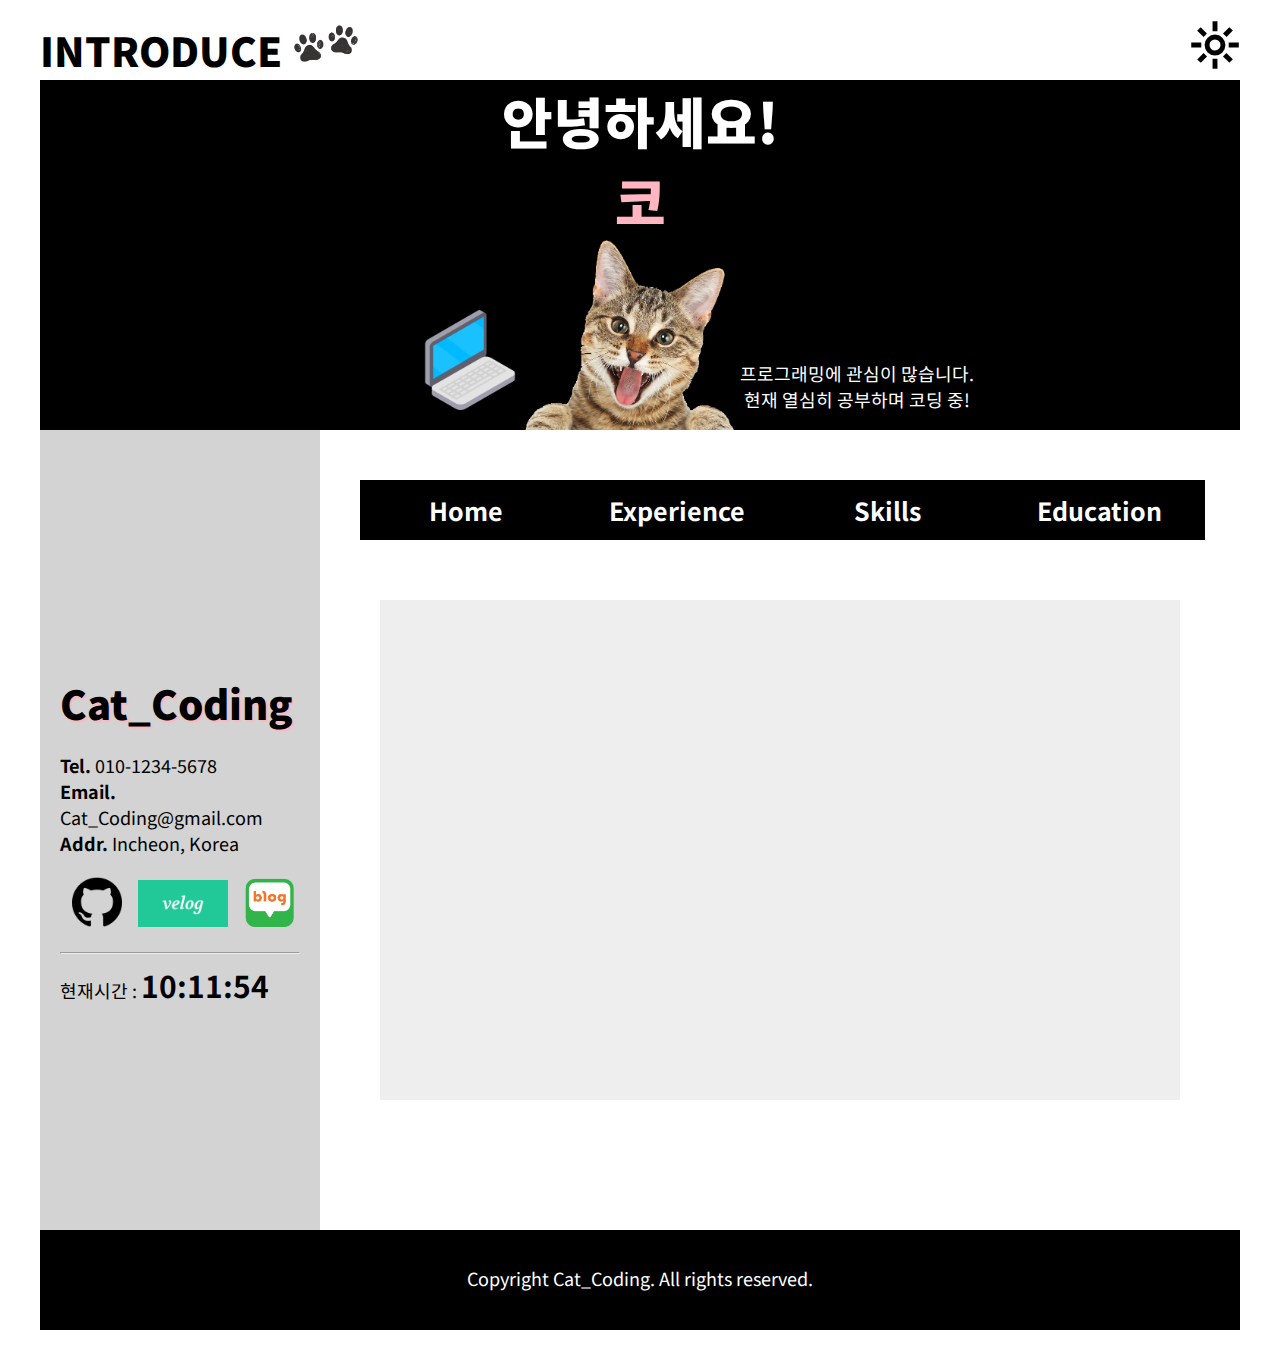
<file: intro9.html>
<!DOCTYPE html>
<html lang="en">
<head>
    <meta charset="UTF-8">
    <meta name="viewport" content="width=device-width, initial-scale=1.0">
    <link rel="preconnect" href="https://fonts.googleapis.com">
    <link rel="preconnect" href="https://fonts.gstatic.com" crossorigin>
    <link href="https://fonts.googleapis.com/css2?family=Gasoek+One&family=Noto+Sans+KR:wght@100..900&display=swap" rel="stylesheet">
    <link rel="stylesheet" href="https://fonts.googleapis.com/css2?family=Material+Symbols+Outlined:opsz,wght,FILL,GRAD@24,400,0,0" />


    <title>코딩하는 고양이의 자기소개</title>

    <style>
        /* 영역구분 */
        .container{
            width: 1200px;
            margin: 20px auto;
        }
        .header1{
            width: 100%;
            height: 50px;
            margin-bottom: 10px;
        }
        .header2{
            width: 100%;
            height: 350px;
            background-color: black;
            text-align: center;
        }
        .sidebar{
            width: 280px;
            height: 800px;
            float: left;
            background-color: lightgrey;            
        }
        .contents{
            position: relative;
            width: 920px;
            height: 800px;
            background-color: white;
            float: left;
        }
        .subcontents{
            position: relative;
            width: 800px;
            height: 500px;
            background-color: rgba(211, 211, 211, 0.388);
            margin: 60px auto;
        }
        .footer{
            width: 100%;
            height: 100px;
            background-color: black;
            color: white;
            clear: both;
            text-align: center;
        }
        .side_box{
            width: 170px;
            height: 200px;
            animation: imgChange 7s alternate infinite;
            margin: 20px auto;
            padding: 2px;
        }
        @keyframes imgChange {
            from{
                background-image: url(img/cat2.jpg);
                background-size: cover;
            }
            to{
                background-image: url(img/cat3.jpg);
                background-size: cover;
            }
        }
        
        /* 텍스트 스타일 */
        .txt_bold{
            font-weight: bold;
        }
        .txt_white{
            color: white;
        }
        .in_bl{
            display: inline-block;
        }
        .txt_pink{
            color: lightpink;
        }
        .txt_white{
            color: white;   
        }
        .noto-sans-kr-title {
            font-family: "Noto Sans KR", serif;
            font-optical-sizing: auto;
            font-weight: 900;
            font-style: normal;
        }
        .txt_title1{
            font-size: 40px;
            color: black;
        }
        .txt_title2{
            font-size: 55px;
        }
        .noto-sans-kr-contents {
            font-family: "Noto Sans KR", serif;
            font-optical-sizing: auto;
            font-weight: 400;
            font-style: normal;
            font-size: 18px;
        }
        .txt_header{
            float: left; 
            margin-top: 120px;
        }
        .pink_shadow{
            text-shadow: 2px 2px 1px lightpink;
        }
        .txt_highlight{
            background-color: rgb(254, 204, 212);
            font-weight: 700;
        }
        .txt_ul_li_title{
            font-weight: 900;
            font-size: 25px;
        }
        #experience li {
            padding: 3px;
        }

        /*이미지*/
        /* header1 */
        #cat-hand{
            width: 70px;
        }
        /* header2 */
        #note-book{
            width: 100px;
            float: left;
            margin-top: 70px;
        }
        #main-cat{
            width: 220px;
            float: left; 
            margin-right: 10px auto;
        }
        /* main-cat 위치 고정 */
        #header_1st{
            position: relative;
        }
        #header_2nd{
            position: absolute;
            top: 160px;
            left: 380px;
        }
        /* side_bar */
        #git{
            width: 50px;
        }
        #velog{
            width: 90px;
        }
        #naver{
            width: 50px;
        }

        /* 테이블 스타일 */
        table {
            width: 500px;
            border:1px solid #222; 
            border-collapse: collapse;
            margin: 10px auto;
        }
        th,td {
            border:1px solid #ccc; 
            padding:5px;  
            text-align: center; 
        }
        th{
            background-color: lightgrey;
        }
        
        /* 모바일 */
        @media screen and (max-width : 768px) {
            .container{
                width: 90%;
                margin: 20px auto;
                display: flex;
                flex-direction: column;
            }
            .header1, .header2{
                width: 100%;
                text-align: center;
                display: block;
            }
            .header1{
                order : 1;
            }
            .header2{
                height: 250px;
                order: 2;
            }
            .txt_title1{
                font-size: 25px;
            }
            .txt_title2{
                font-size: 30px;
            }
            .txt_header{
                font-size: 9px;
                margin-top: 70px;
            }
            #cat-hand{
                width: 35px;
            }
            #icon{
                font-size: 35px;
            }
            #note-book{
                width: 45px;
            }
            #main-cat{
                width: 140px;
            }
            #header_2nd{
                position: absolute;
                top: 130px;
                left: 20px;
            }
            .noto-sans-kr-contents {
                font-size: 15px;
            }
            .sidebar {
                position: relative; 
                width: 100%;        
                height: auto;       
                text-align: center;
                order: 4;
            }
            .side_box{
                float: left;
                margin-left: 30px;
                width: 80px;
                height: 110px;
            }
            #git, #naver{
                width: 25px;
            }
            #velog{
                width: 45px;
            }
            .contents{
                width: 100%;
                height: auto;
                display: block;
                order: 3;
            }
            #topMenu{
                display: flex !important;
                flex-direction: column;
                align-items: center;
                width: 100%;
            }
            #topMenu ul {
                width: 100%;
                list-style: none;
                padding: 0;
            }
            #topMenu ul li {
                width: 100% !important;
                height: 40px;
                display: block;
                text-align: center;
                clear: both;
                margin: 2px 0;
            }
            #topMenu .menuLink{
                font-size: 18px !important;
                display: block;
            }
            .subcontents{
                width: 90%;
                margin-top: 240px;
            }
            .footer{
                display: block;
                width: 100%;
                order: 5;
            }
            table {
                width: 100%;
                margin: 0 auto;
                font-size: 11px;
            }
            #education{
                right: 20%;
		    }
            #experience{
                right: 20px;
            }
        }
        #time{
            font-size: 30px;
            font-weight: bold;
            color: black;
        }


        /*menu*/
        #topMenu{
            height: 60px;
            width: 100%;
            margin-top: 50px;
        }
        #topMenu ul li {
            width: 24%;
            height: 60px;
            list-style: none;
            color: white;
            background-color: black;
            float: left;
            line-height: 60px;
            text-align: center;
        }
        #topMenu .menuLink{
            text-decoration: none;
            color: white;
            display: block;
            width: 100%;
            font-size: 25px;
            font-weight: bold;
        }
        #topMenu .menuLink:hover{
            color: black;
            background-color: lightpink;
        }
        #topMenu .menuLink.active{
            background-color: rgb(247, 140, 156);
            color: black;

        }

        /*상세정보*/
        #experience{
            position: absolute;
            top : 50px;
            left: 10%;
            padding-top: 20px;
		}
        #skills{
            position: absolute;
            top : 50px;
            left: 10%;
			padding-top: 20px;
		}
        #education{
            position: absolute;
            top : 50px;
            left: 20%;
			padding-top: 20px;
		}
        .subcontents > div {
            opacity: 0;
            transform: translateY(-30px); /* 위로 살짝 올라간 상태 */
            transition: opacity 0.5s ease, transform 0.5s ease; /* 부드러운 전환 효과 */
        }
        .subcontents > div.show {
            opacity: 1;
            transform: translateY(0); /* 자연스럽게 나타나게 */
        }

        /* 기타 */
        a{
            text-decoration: none;
            color: black;
        }
        #sns{
            margin: 20px auto;
        }
        #sns img{
            margin-left: 12px;
        }
        .text_box{
            display: block;
        }
        ul{
            margin-bottom: 30px;
        }

        /* 다크모드 */
        .light-mode{
            background-color: white;
            color: black;
        }
        .dark-mode{
            background-color: black;
            color: white;
        }
        .dark-mode .contents, .dark-mode th, .dark-mode .sidebar{
            background-color: #343434;
        }
        .dark-mode .subcontents{
            background-color: #4f4f4f;
        }
        .dark-mode .txt_title1{
            color: lightpink;
        }
        .dark-mode .pink_shadow{
            text-shadow: 2px 2px 1px black;
        }
        .dark-mode .header1, .dark-mode #time {
            color: white;
        }
        .dark-mode #cat-hand{
            background-color: white;
            border-radius: 40%;
        }
        .dark-mode #topMenu .menuLink.active{
            background-color: rgb(247, 140, 156);
            color: black;
            text-shadow: none;
        }
        .dark-mode #topMenu .menuLink{
            background-color: lightpink;
            color: white;
            text-shadow: 2px 2px 2px black;
        }
        .dark-mode #topMenu .menuLink:hover{
            color: black;
            background-color: rgb(247, 140, 156);
            text-shadow: none;
        }
        #icon{
            cursor: pointer;
            float: right;
            font-size: 50px;
            font-weight: bold;
        }
    </style>

</head>
<body class="light-mode">
    <div class="container noto-sans-kr-contents">
        <div class="header1 in_bl noto-sans-kr-title txt_title1">
            INTRODUCE
            <a  href="https://saebyeol5285.github.io/intro/intro_upload.html"><img src ="img/cathand1.png" id ="cat-hand"></a>
            <span class="material-symbols-outlined" onclick="fnMode()" id="icon">light_mode</span>
        </div>

        <div class="header2"  id="header_1st">
            <div class="text-box noto-sans-kr-title txt_title2">
                <span class="text">
                    <span class='txt_white' id="first"></span>
                    <br><span class='txt_pink' id="second"></span>
                    <span class='txt_white' id="last"></span>
                </span>
            </div>
            <div class="in_bl" id="header_2nd">
                <img src="img/notebook_icon.png" id="note-book">
                <img src="img/cat1.png" id="main-cat">
                <div class="txt_header txt_white">
                    <div>프로그래밍에 관심이 많습니다.</div>
                    <div>현재 열심히 공부하며 코딩 중!</div>
                </div>         
            </div>
        </div>

        <div class="sidebar">
            <div class="side_box"></div>
            <div style="margin: 20px;">
                <div class="noto-sans-kr-title txt_title1 pink_shadow" style="margin-top: 20px;">Cat_Coding</div>
                <div style="margin-top: 20px;"> <span class="txt_bold">Tel.</span> 010-1234-5678 </div>
                <div> <span class="txt_bold">Email.</span> Cat_Coding@gmail.com </div>
                <div> <span class="txt_bold">Addr.</span> Incheon, Korea </div>
                <div id="sns">
                    <a href = "https://github.com/SaeByeol5285/intro.git" target='_blank'><img src = "img/git-icon.png" id="git"></a>
                    <a href = "https://velog.io/@saebyeol5285/posts" target='_blank'><img src = "img/velog-icon.png" id="velog"></a> 
                    <a href = "https://blog.naver.com/cat_coding" target='_blank'><img src = "img/naver-blog-icon.png" id="naver"></a>
                </div>
                <hr>
                <div>현재시간 : <span id = "time"></span></div>
            </div>
        </div>

        <div class="contents">
            <div id = "topMenu">
                <ul>
                    <li><a class = "menuLink" href ="javascript:;" onclick="fnDetail(0)">Home</a></li>
                    <li><a class = "menuLink" href ="javascript:;" onclick="fnDetail(1)">Experience</a></li>
                    <li><a class = "menuLink" href ="javascript:;" onclick="fnDetail(2)">Skills</a></li>
                    <li><a class = "menuLink" href ="javascript:;" onclick="fnDetail(3)">Education</a></li>
                </ul>
            </div>
            <div class="subcontents">
                <div id ="experience">
                    <ul>
                        <li><span class="txt_ul_li_title">프론트엔드</span>
                            <ul>
                                <li>HTML/CSS</li>
                                <li><span class="txt_highlight">홍보물, 교육자료 제작 경험</span>이 있습니다.</li>
                                <li>깔끔한 웹페이지를 제작합니다.</li> 
                            </ul>  
                        </li>
                        <li><span class="txt_ul_li_title">백엔드</span>
                            <ul>
                                <li>구조적으로 사고하고 계획을 세우는 작업을 좋아합니다.</li>
                                <li><span class="txt_highlight">JAVA</span> : 기초 이론을 꼼꼼히 정리했습니다.</li>
                                <li><span class="txt_highlight">DB</span> : Oracle을 이용한 데이터베이스 관리를 철저히 학습했습니다.</li>
                            </ul>
                        </li>
                        
                    </ul>
                </div>
    
                <div id="skills"> 
                    <ul>
                        <li><span class="txt_ul_li_title">지금까지 습득한 기술</span>
                            <ul>
                                <li>JAVA</li>
                                <li>Oracle DB</li>
                                <li>HTML&CSS</li>
                            </ul>
                        </li>
                        <li><span class="txt_ul_li_title">앞으로의 학습 계획</span>
                            <ul>
                                <li>Spring</li>
                                <li>MSA</li>
                                <li>Flutter</li>
                                <li>Node.js</li>
                            </ul>
                        </li>
                    </ul>
                </div>
    
                <div id="education">
                    <table>
                        <tr>
                            <th>출신 학교</th>
                            <th>전공</th>
                            <th>기간</th>
                            <th>구분</th>
                        </tr>
                        <tr>
                            <td>00대학교</td>
                            <td>00학과</td>
                            <td>2016.3 ~ 2023.2</td>
                            <td>졸업</td>
                        </tr>
                        <tr>
                            <td>00고등학교</td>
                            <td> - </td>
                            <td>2012.3 ~ 2016.2</td>
                            <td>졸업</td>
                        </tr>
                    </table>
                </div>
            </div>                
        </div>
        <div class="footer">
            <div style="padding: 35px"> Copyright Cat_Coding. All rights reserved.</div>
        </div>
    </div>
        
    
    
</body>
</html>

<script>
    //------------시계기능------------
    setInterval(()=>{
        let datetime = new Date();
        let time = datetime.getHours() + ":" + datetime.getMinutes() + ":" + datetime.getSeconds()
        let obj = document.querySelector("#time");
        obj.innerHTML=time;
    },1000);

    //------------메뉴 클릭시 설명 펼쳐보기------------
    function fnDetail(num){

        let experience = document.getElementById("experience");
        let skills = document.getElementById("skills");
        let education = document.getElementById("education");
        let menuLinks = document.querySelectorAll("#topMenu .menuLink");

        for(let i=0; i<menuLinks.length; i++){
            menuLinks[i].classList.remove("active");
        }

        experience.classList.remove("show");
        skills.classList.remove("show");
        education.classList.remove("show");

        if(num == 1){
            experience.classList.add("show"); //내용 보이기
            menuLinks[1].classList.add("active"); //현재 메뉴탭은 짙은 색으로 보이기
        } else if(num == 2){
            skills.classList.add("show");
            menuLinks[2].classList.add("active");
        } else if(num == 3){
            education.classList.add("show");
            menuLinks[3].classList.add("active");
        } else if(num == 0){
            if(!confirm("Home으로 다시 돌아가시겠습니까?")){
                return;
            }else{
                location.href ="https://saebyeol5285.github.io/intro/intro_upload.html";
            }
        };
    };
    
    //------------라이트,다크 모드 지원------------
    function fnMode(){
        let body = document.body;
        let icon = document.querySelector("#icon");

        body.classList.toggle('dark-mode');
        body.classList.toggle('light-mode');

        icon.innerText = body.classList.contains('light-mode')? 'light_mode' : 'dark_mode';
    };
    
    //------------메인 타이틀 타이핑 효과------------
    let title = "안녕하세요! 코딩하는 고양이입니다.";
    let text = document.querySelector(".text");

    let i = 0;
    let intervalId = setInterval(typing, 200);

    function typing() {
        let txt = title.charAt(i);
        if(i < 6){
            document.querySelector("#first").innerHTML += txt;
        } else if(i < 15){
            document.querySelector("#second").innerHTML += txt;
        } else {
            document.querySelector("#last").innerHTML += txt;
        }
        i++;
        if(i>18){
            clearInterval(intervalId);
        }
    };

</script>
</file>
